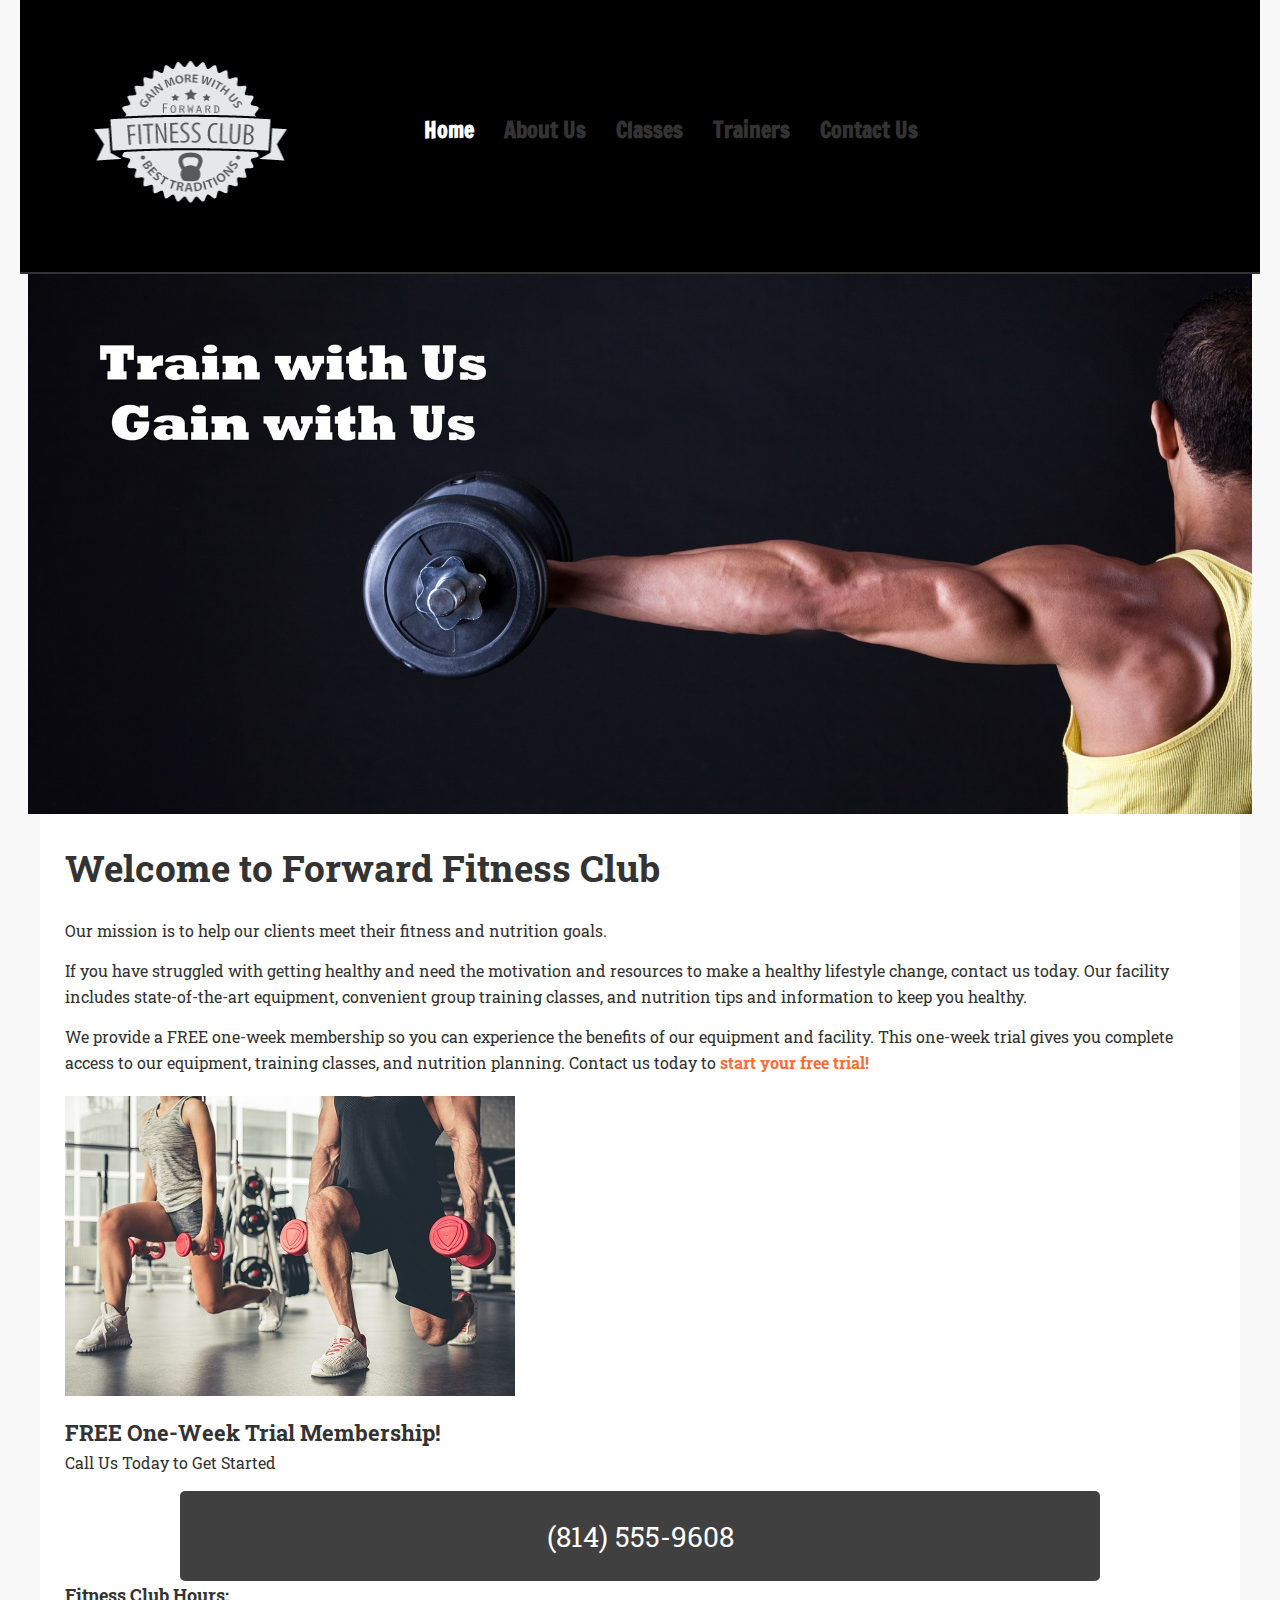
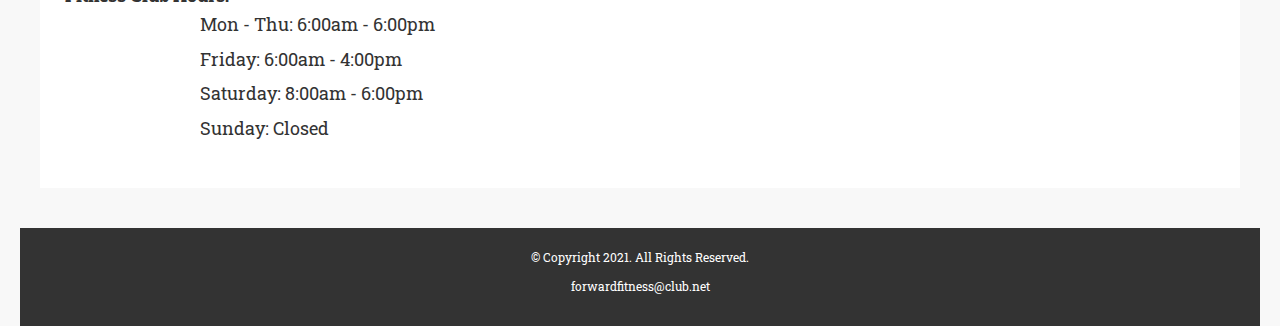
<file: index.html>
<!DOCTYPE html>
<html lang="en">
<head>
<meta charset="utf-8">
<title>Forward Fitness Club</title>
<link rel="preconnect" href="https://fonts.googleapis.com">
<link rel="preconnect" href="https://fonts.gstatic.com" crossorigin>
<link href="https://fonts.googleapis.com/css2?family=Francois+One&family=Roboto+Slab:wght@300;400;500;700;900&display=swap" rel="stylesheet">
<link rel="stylesheet" href="css/styles.css">
<meta name="viewport" content="width=device-width, initial-scale=1">
<script src="js/menu.js" defer></script>
</head>
<body>
<header>
<a href="index.html"><img src="images/forward-fitness-logo.png" alt="Forward Fitness Club logo"></a>
<button class="menu-toggle" aria-label="Toggle navigation menu">
    <span class="hamburger"></span>
</button>
<nav class="main-nav">
<b>Home</b>
<a href="about.html">About Us</a>
<a href="classes.html">Classes</a>
<a href="trainers.html">Trainers</a>
<a href="contact.html">Contact Us</a>
</nav>
</header>
<!-- Hero Image -->
<div class="hero" id="hero">
<img class="hero-img" src="images/hero-image.jpg" alt="left arm extended holding a weight">
</div>
<main>
<h2>Welcome to <span class="primary-highlight">Forward Fitness Club</span></h2>
<p>Our mission is to help our clients meet their fitness and nutrition goals.</p>

<p>If you have struggled with getting healthy and need the motivation and resources to make a healthy lifestyle change, contact us today. Our facility includes state-of-the-art equipment, convenient group training classes, and nutrition tips and information to keep you healthy.</p>

<p>We provide a FREE one-week membership so you can experience the benefits of our equipment and facility. This one-week trial gives you complete access to our equipment, training classes, and nutrition planning. Contact us today to <span class="action">start your free trial!</span></p>

<img src="images/people-with-weights.jpg" alt="People working out with weights" height="300" width="450" class="center-img">

<h3>FREE One-Week Trial Membership!</h3>
<p class="mobile">Call Us Today to Get Started</p>

<div class="tel-link mobile">
    <a href="tel:8145559608">(814) 555-9608</a>
</div>

<h4 class="mobile">Fitness Club Hours:</h4>
<ul class="mobile hours">
    <li>Mon - Thu: 6:00am - 6:00pm</li>
    <li>Friday: 6:00am - 4:00pm</li>
    <li>Saturday: 8:00am - 6:00pm</li>
    <li>Sunday: Closed</li>
</ul>

</main>
<footer>
<p>&copy; Copyright 2021. All Rights Reserved.</p>
<p><a href="mailto:forwardfitness@club.net">forwardfitness@club.net</a></p>
</footer>
</body>
</html>
</file>
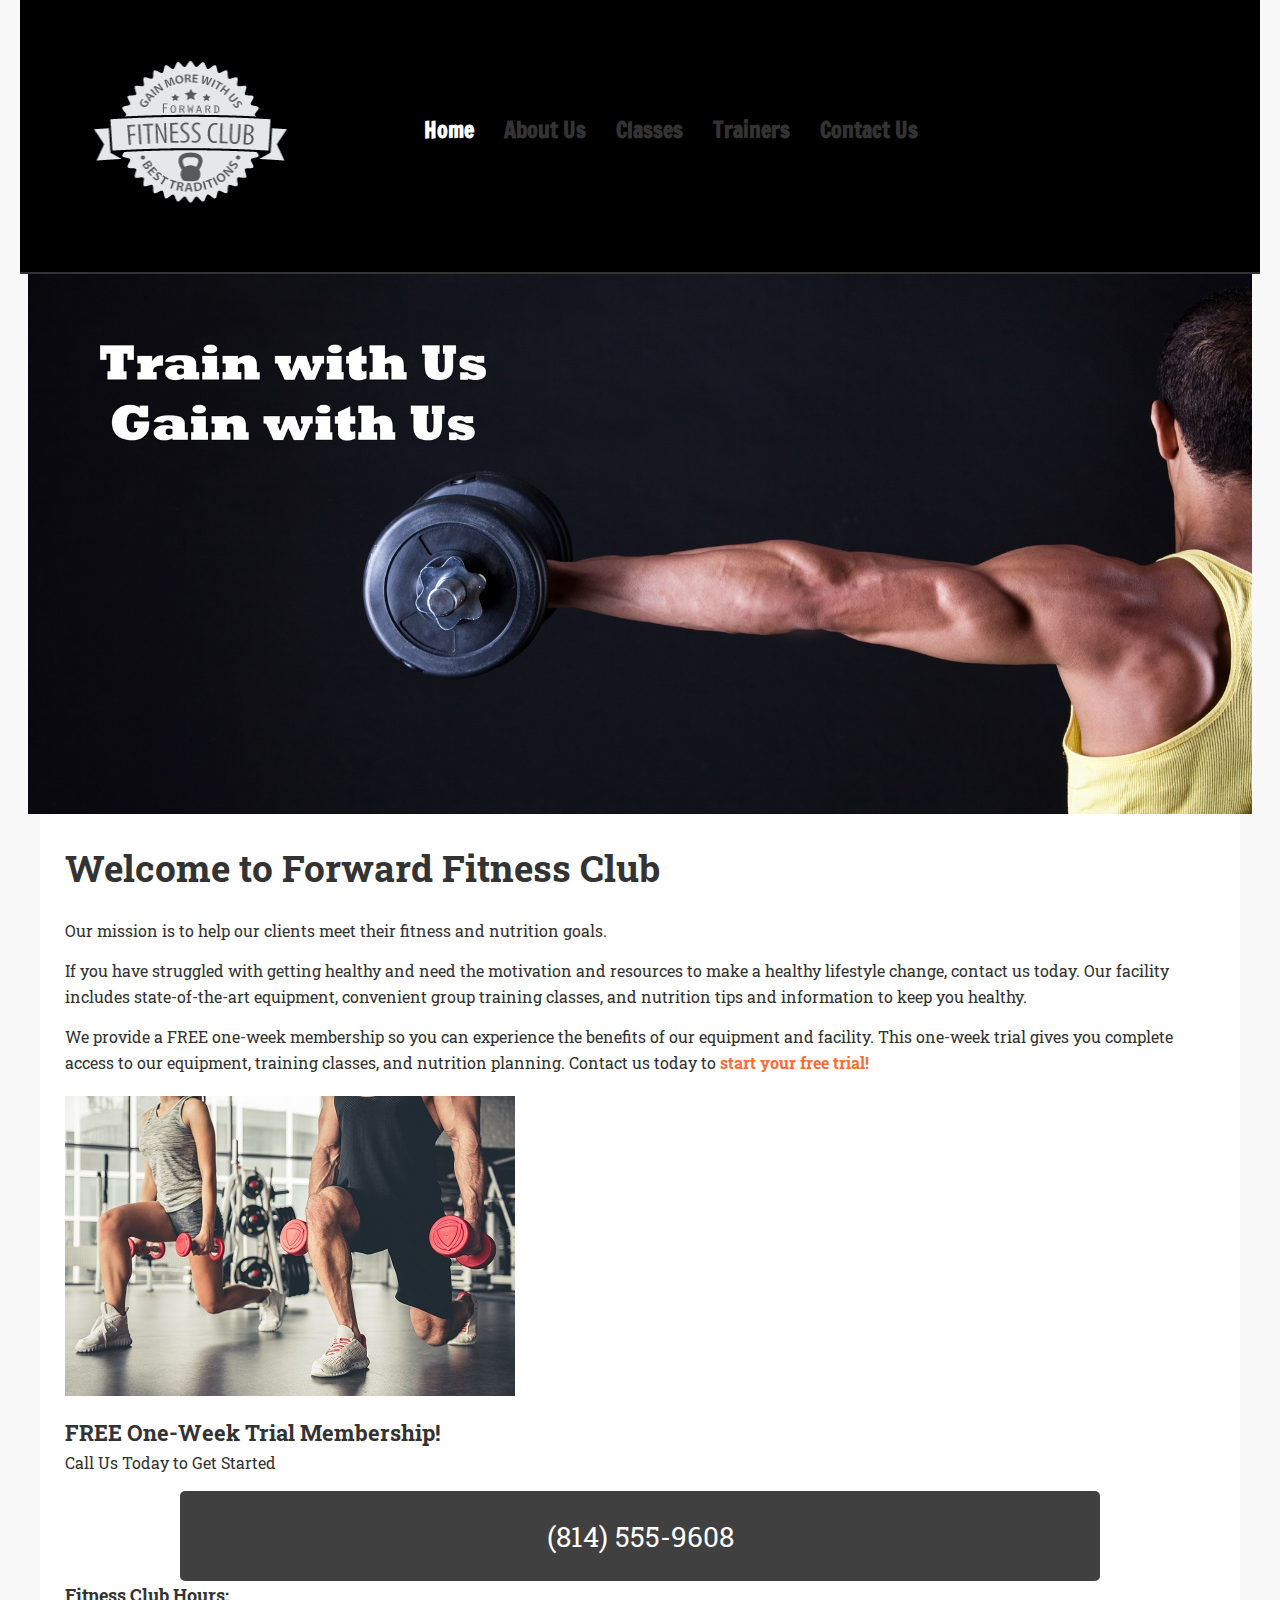
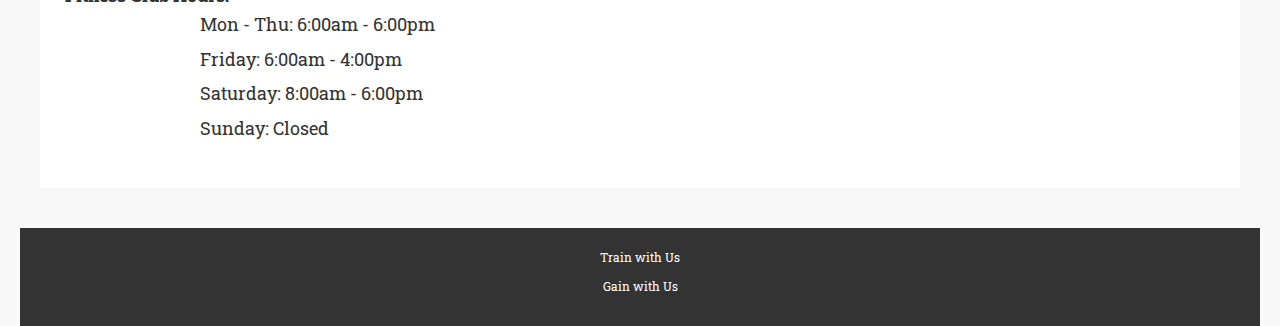
<file: gege/index.html>
<!DOCTYPE html>
<html lang="en">
<head>
<meta charset="utf-8">
<title>Forward Fitness Club</title>
<link rel="preconnect" href="https://fonts.googleapis.com">
<link rel="preconnect" href="https://fonts.gstatic.com" crossorigin>
<link href="https://fonts.googleapis.com/css2?family=Francois+One&family=Roboto+Slab:wght@300;400;500;700;900&display=swap" rel="stylesheet">
<link rel="stylesheet" href="css/styles.css">
<meta name="viewport" content="width=device-width, initial-scale=1">
<script src="js/menu.js" defer></script>
</head>
<body>
<header>
<a href="index.html"><img src="images/forward-fitness-logo.png" alt="Forward Fitness Club logo"></a>
<button class="menu-toggle" aria-label="Toggle navigation menu">
    <span class="hamburger"></span>
</button>
<nav class="main-nav">
<b>Home</b>
<a href="about.html">About Us</a>
<a href="classes.html">Classes</a>
<a href="trainers.html">Trainers</a>
<a href="contact.html">Contact Us</a>
</nav>
</header>
<!-- Hero Image -->
<div class="hero" id="hero">
<img class="hero-img" src="images/hero-image.jpg" alt="left arm extended holding a weight">
</div>
<main>
<h2>Welcome to <span class="primary-highlight">Forward Fitness Club</span></h2>
<p>Our mission is to help our clients meet their fitness and nutrition goals.</p>

<p>If you have struggled with getting healthy and need the motivation and resources to make a healthy lifestyle change, contact us today. Our facility includes state-of-the-art equipment, convenient group training classes, and nutrition tips and information to keep you healthy.</p>

<p>We provide a FREE one-week membership so you can experience the benefits of our equipment and facility. This one-week trial gives you complete access to our equipment, training classes, and nutrition planning. Contact us today to <span class="action">start your free trial!</span></p>

<img src="images/people-with-weights.jpg" alt="People working out with weights" height="300" width="450" class="center-img">

<h3>FREE One-Week Trial Membership!</h3>
<p class="mobile">Call Us Today to Get Started</p>

<div class="tel-link mobile">
    <a href="tel:8145559608">(814) 555-9608</a>
</div>

<h4 class="mobile">Fitness Club Hours:</h4>
<ul class="mobile hours">
    <li>Mon - Thu: 6:00am - 6:00pm</li>
    <li>Friday: 6:00am - 4:00pm</li>
    <li>Saturday: 8:00am - 6:00pm</li>
    <li>Sunday: Closed</li>
</ul>

</main>
<footer>
<p>Train with Us</p>
<p>Gain with Us</p>
</footer>
</body>
</html>
</file>
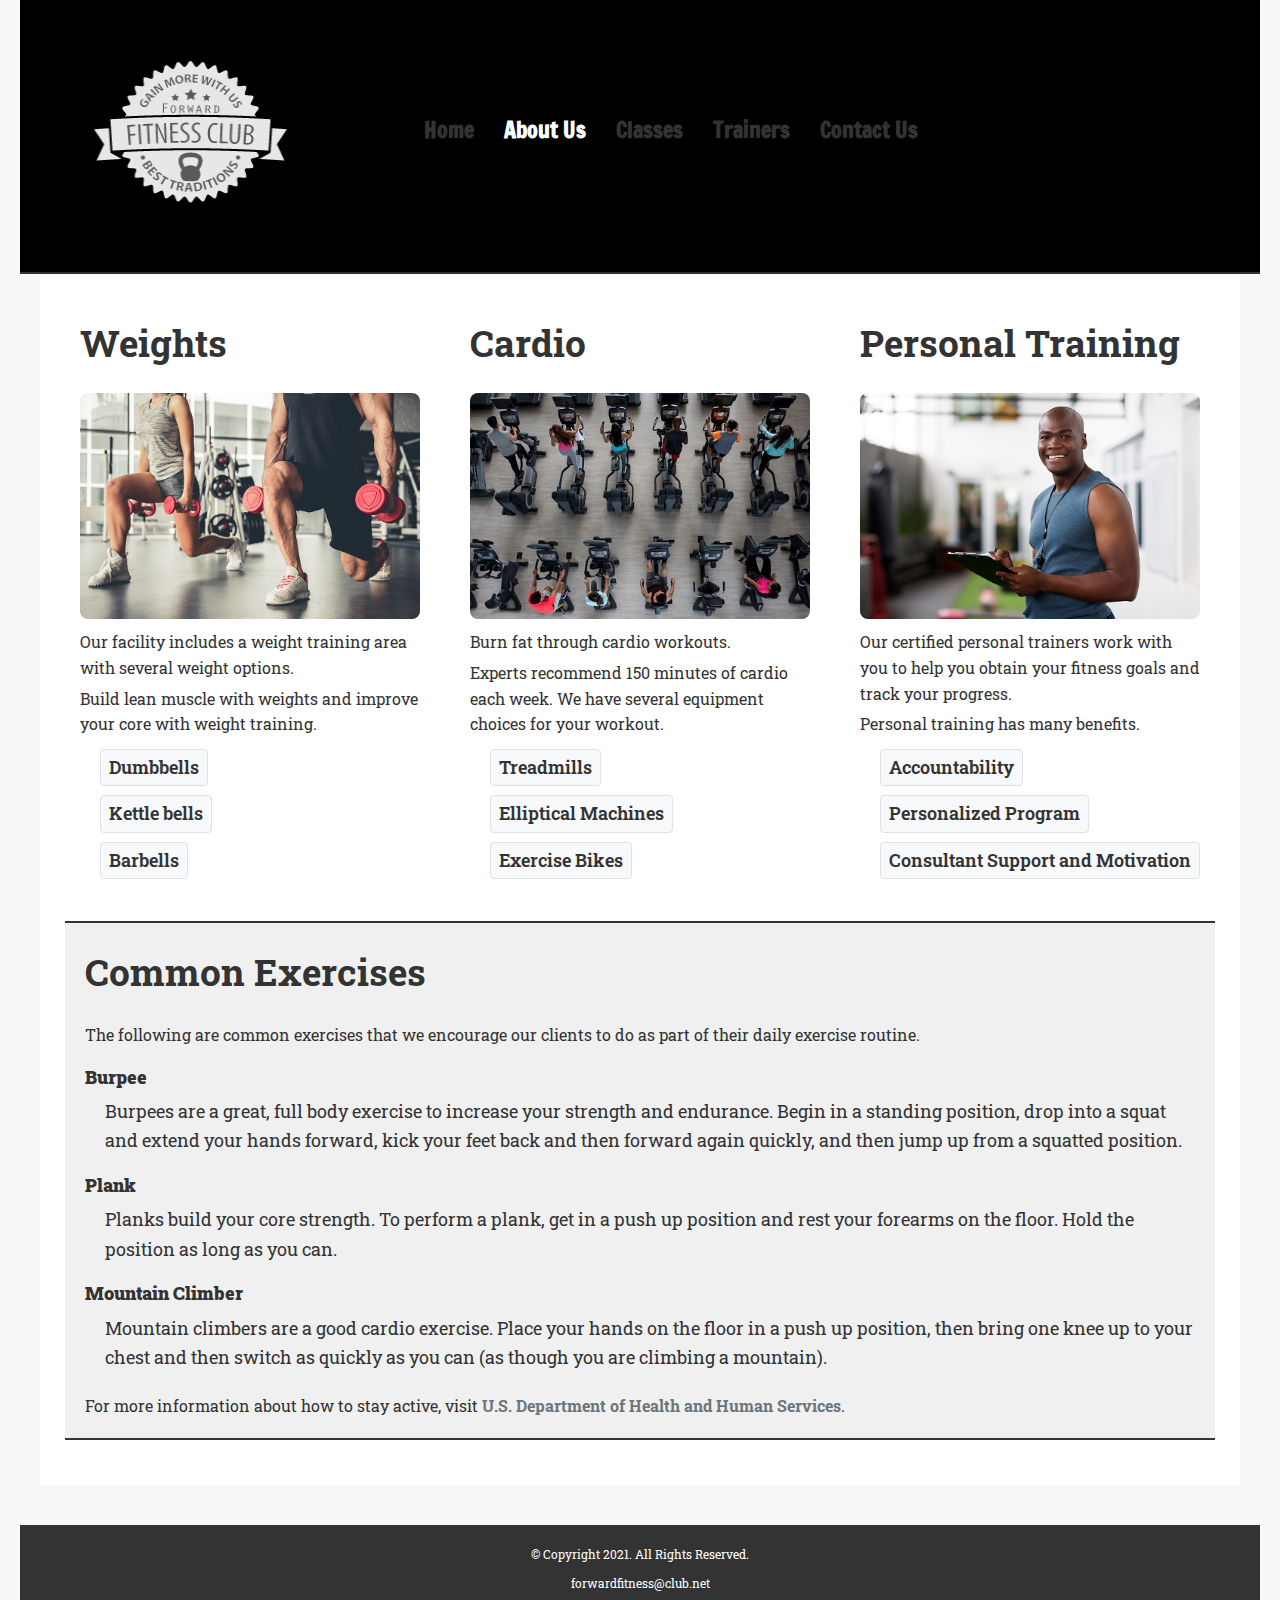
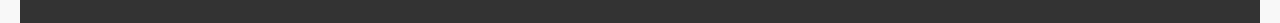
<file: about.html>
<!DOCTYPE html>
<html lang="en">
<head>
<meta charset="utf-8">
<title>About Us - Forward Fitness Club</title>
<link rel="preconnect" href="https://fonts.googleapis.com">
<link rel="preconnect" href="https://fonts.gstatic.com" crossorigin>
<link href="https://fonts.googleapis.com/css2?family=Francois+One&family=Roboto+Slab:wght@300;400;500;700;900&display=swap" rel="stylesheet">
<link rel="stylesheet" href="css/styles.css">
<meta name="viewport" content="width=device-width, initial-scale=1">
<script src="js/menu.js" defer></script>
</head>
<body class="about-page">
<header>
<a href="index.html"><img src="images/forward-fitness-logo.png" alt="Forward Fitness Club logo"></a>
<button class="menu-toggle" aria-label="Toggle navigation menu">
    <span class="hamburger"></span>
</button>
<nav class="main-nav">
<a href="index.html">Home</a>
<b>About Us</b>
<a href="classes.html">Classes</a>
<a href="trainers.html">Trainers</a>
<a href="contact.html">Contact Us</a>
</nav>
</header>
<main>
<div class="flex-container">
<div class="flex-item">
<h2>Weights</h2>
<img src="images/people-with-weights.jpg" alt="People with weights" height="300" width="450" class="round">
<p>Our facility includes a weight training area with several weight options.</p>
<p>Build lean muscle with weights and improve your core with weight training.</p>
<ul class="tablet-desktop">
        <li><span class="item-name">Dumbbells</span></li>
        <li><span class="item-name">Kettle bells</span></li>
        <li><span class="item-name">Barbells</span></li>
</ul>
</div>

<div class="flex-item">
<h2>Cardio</h2>
<img src="images/people-workingout-machines.jpg" alt="People working out on machines" height="300" width="450" class="round">
<p>Burn fat through cardio workouts.</p>
<p>Experts recommend 150 minutes of cardio each week. We have several equipment choices for your workout.</p>
<ul class="tablet-desktop">
        <li><span class="item-name">Treadmills</span></li>
        <li><span class="item-name">Elliptical Machines</span></li>
        <li><span class="item-name">Exercise Bikes</span></li>
</ul>
</div>

<div class="flex-item">
<h2>Personal Training</h2>
<img src="images/personal-trainer.jpg" alt="Personal trainer" height="300" width="450" class="round">
<p>Our certified personal trainers work with you to help you obtain your fitness goals and track your progress.</p>
<p>Personal training has many benefits.</p>
<ul class="tablet-desktop">
        <li><span class="feature-highlight">Accountability</span></li>
        <li><span class="feature-highlight">Personalized Program</span></li>
        <li><span class="feature-highlight">Consultant Support and Motivation</span></li>
</ul>
</div>
</div>

<div id="exercises" class="exercise-section tablet-desktop">
<h2>Common Exercises</h2>
<p>The following are common exercises that we encourage our clients to do as part of their daily exercise routine.</p>

<dl>
<dt><strong>Burpee</strong></dt>
<dd>Burpees are a great, full body exercise to increase your strength and endurance. Begin in a standing position, drop into a squat and extend your hands forward, kick your feet back and then forward again quickly, and then jump up from a squatted position.</dd>

<dt><strong>Plank</strong></dt>
<dd>Planks build your core strength. To perform a plank, get in a push up position and rest your forearms on the floor. Hold the position as long as you can.</dd>

<dt><strong>Mountain Climber</strong></dt>
<dd>Mountain climbers are a good cardio exercise. Place your hands on the floor in a push up position, then bring one knee up to your chest and then switch as quickly as you can (as though you are climbing a mountain).</dd>
</dl>

<p>For more information about how to stay active, visit <strong><a href="https://odphp.health.gov/pcsfn" target="_blank">U.S. Department of Health and Human Services</a></strong>.</p>
</div>
</main>
<footer>
<p>&copy; Copyright 2021. All Rights Reserved.</p>
<p><a href="mailto:forwardfitness@club.net">forwardfitness@club.net</a></p>
</footer>
</body>
</html>
</file>
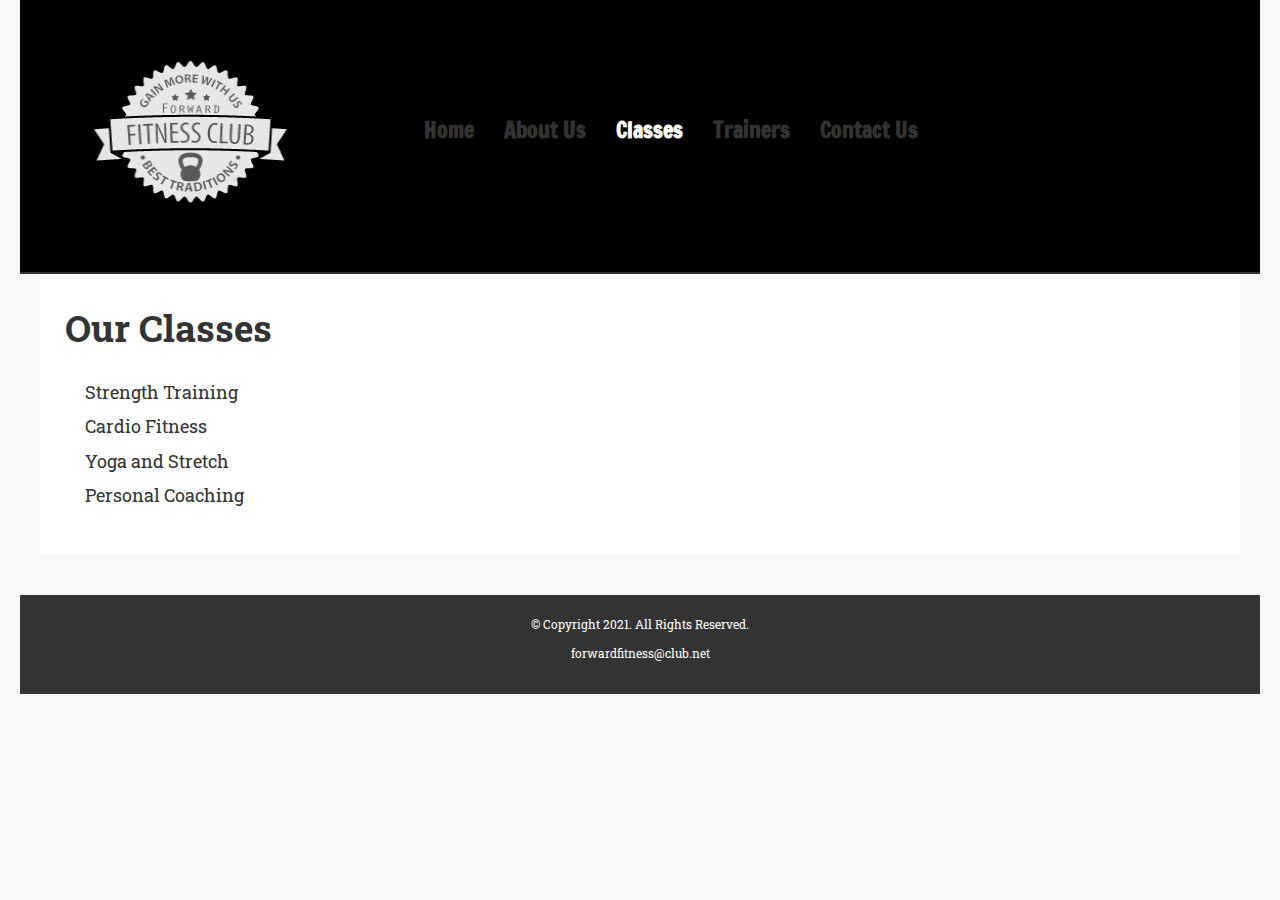
<file: classes.html>
<!DOCTYPE html>
<html lang="en">
<head>
<meta charset="utf-8">
<title>Classes - Forward Fitness Club</title>
<link rel="preconnect" href="https://fonts.googleapis.com">
<link rel="preconnect" href="https://fonts.gstatic.com" crossorigin>
<link href="https://fonts.googleapis.com/css2?family=Francois+One&family=Roboto+Slab:wght@300;400;500;700;900&display=swap" rel="stylesheet">
<link rel="stylesheet" href="css/styles.css">
<meta name="viewport" content="width=device-width, initial-scale=1">
<script src="js/menu.js" defer></script>
</head>
<body>
<header>
<a href="index.html"><img src="images/forward-fitness-logo.png" alt="Forward Fitness Club logo"></a>
<button class="menu-toggle" aria-label="Toggle navigation menu">
    <span class="hamburger"></span>
</button>
<nav class="main-nav">
<a href="index.html">Home</a>
<a href="about.html">About Us</a>
<b>Classes</b>
<a href="trainers.html">Trainers</a>
<a href="contact.html">Contact Us</a>
</nav>
</header>
<main>
<h2>Our Classes</h2>
<ul>
<li><span class="service-name">Strength Training</span></li>
<li><span class="service-name">Cardio Fitness</span></li>
<li><span class="service-name">Yoga and Stretch</span></li>
<li><span class="service-name">Personal Coaching</span></li>
</ul>
</main>
<footer>
<p>&copy; Copyright 2021. All Rights Reserved.</p>
<p><a href="mailto:forwardfitness@club.net">forwardfitness@club.net</a></p>
</footer>
</body>
</html>
</file>
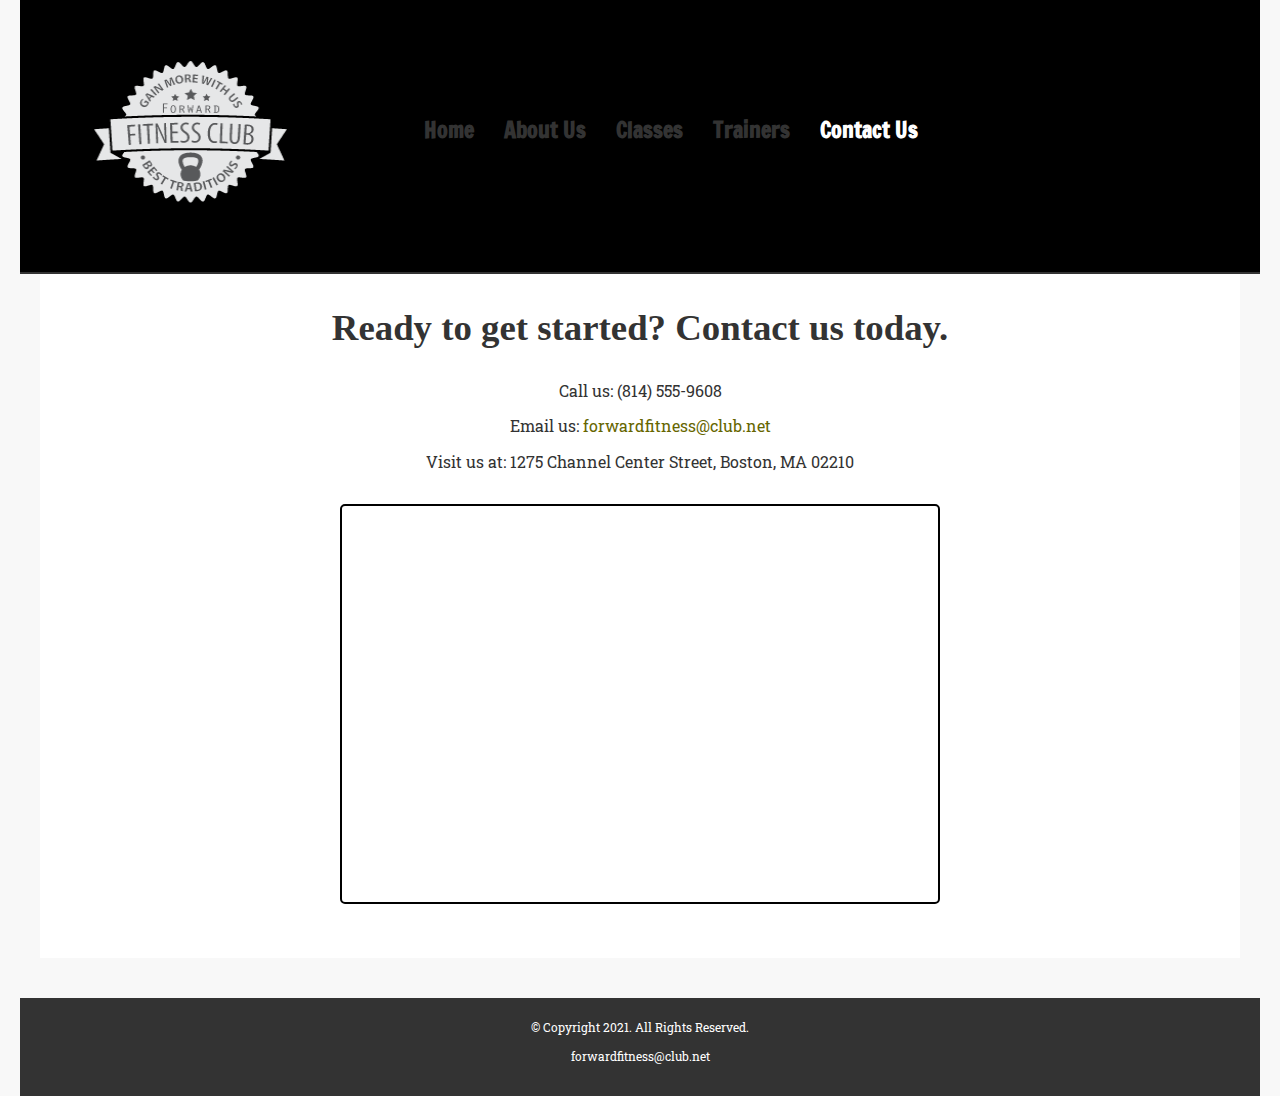
<file: contact.html>
<!DOCTYPE html>
<html lang="en">
<head>
<meta charset="utf-8">
<title>Contact Us - Forward Fitness Club</title>
<link rel="preconnect" href="https://fonts.googleapis.com">
<link rel="preconnect" href="https://fonts.gstatic.com" crossorigin>
<link href="https://fonts.googleapis.com/css2?family=Francois+One&family=Roboto+Slab:wght@300;400;500;700;900&display=swap" rel="stylesheet">
<link rel="stylesheet" href="css/styles.css">
<meta name="viewport" content="width=device-width, initial-scale=1">
<script src="js/menu.js" defer></script>
</head>
<body class="contact-page">
<header>
<a href="index.html"><img src="images/forward-fitness-logo.png" alt="Forward Fitness Club logo"></a>
<button class="menu-toggle" aria-label="Toggle navigation menu">
    <span class="hamburger"></span>
</button>
<nav class="main-nav">
<a href="index.html">Home</a>
<a href="about.html">About Us</a>
<a href="classes.html">Classes</a>
<a href="trainers.html">Trainers</a>
<b>Contact Us</b>
</nav>
</header>
<main>
<h2>Ready to get started? Contact us today.</h2>
<p>Call us: <span class="contact-highlight">(814) 555-9608</span></p>
<p>Email us: <a href="mailto:forwardfitness@club.net" class="contact-email-link">forwardfitness@club.net</a></p>
<p>Visit us at: <span class="address-highlight">1275 Channel Center Street, Boston, MA 02210</span></p>

<iframe src="https://www.google.com/maps/embed?pb=!1m18!1m12!1m3!1d2948.0!2d-71.0!3d42.0!2m3!1f0!2f0!3f0!3m2!1i1024!2i768!4f13.1!3m3!1m2!1s0x0%3A0x0!2zNDLCsDAwJzAwLjAiTiA3McKwMDAnMDAuMCJX!5e0!3m2!1sen!2sus!4v1234567890123!5m2!1sen!2sus" class="map" allowfullscreen="" loading="lazy" referrerpolicy="no-referrer-when-downgrade"></iframe>
</main>
<footer>
<p>&copy; Copyright 2021. All Rights Reserved.</p>
<p><a href="mailto:forwardfitness@club.net">forwardfitness@club.net</a></p>
</footer>
</body>
</html>
</file>
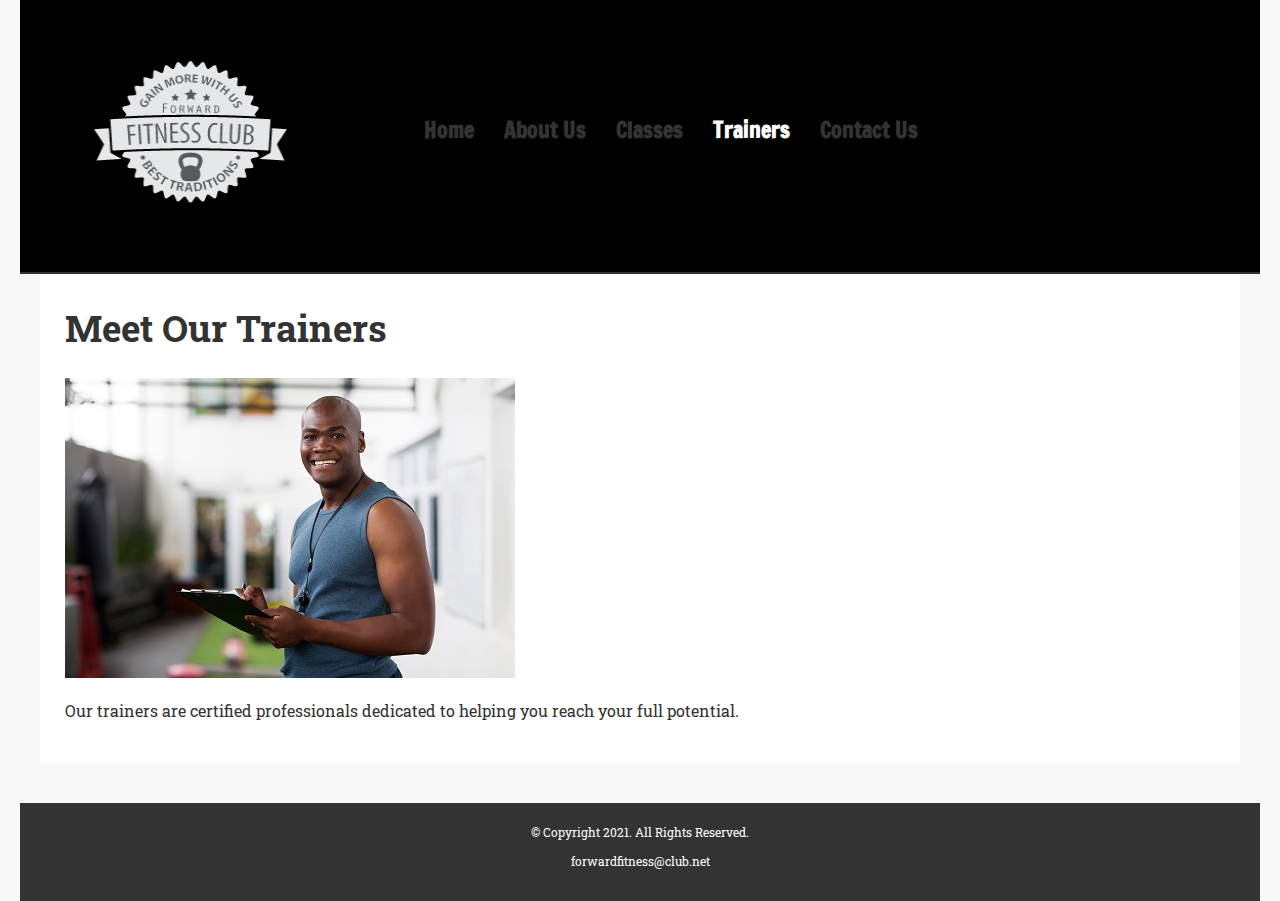
<file: trainers.html>
<!DOCTYPE html>
<html lang="en">
<head>
<meta charset="utf-8">
<title>Trainers - Forward Fitness Club</title>
<link rel="preconnect" href="https://fonts.googleapis.com">
<link rel="preconnect" href="https://fonts.gstatic.com" crossorigin>
<link href="https://fonts.googleapis.com/css2?family=Francois+One&family=Roboto+Slab:wght@300;400;500;700;900&display=swap" rel="stylesheet">
<link rel="stylesheet" href="css/styles.css">
<meta name="viewport" content="width=device-width, initial-scale=1">
<script src="js/menu.js" defer></script>
</head>
<body>
<header>
<a href="index.html"><img src="images/forward-fitness-logo.png" alt="Forward Fitness Club logo"></a>
<button class="menu-toggle" aria-label="Toggle navigation menu">
    <span class="hamburger"></span>
</button>
<nav class="main-nav">
<a href="index.html">Home</a>
<a href="about.html">About Us</a>
<a href="classes.html">Classes</a>
<b>Trainers</b>
<a href="contact.html">Contact Us</a>
</nav>
</header>
<main>
<h2>Meet Our Trainers</h2>
<img src="images/personal-trainer.jpg" alt="Personal Trainer" height="300" width="450">
<p>Our trainers are <span class="professional-highlight">certified professionals</span> dedicated to helping you reach your <span class="important-info">full potential</span>.</p>
</main>
<footer>
<p>&copy; Copyright 2021. All Rights Reserved.</p>
<p><a href="mailto:forwardfitness@club.net">forwardfitness@club.net</a></p>
</footer>
</body>
</html>
</file>
<file: css/styles.css>
/*
 * ========================================
 * Forward Fitness Club - Main Stylesheet
 * ========================================
 * 
 * Author: Gege
 * Date: October 2025
 * Purpose: Global stylesheet for Forward Fitness Club website
 *          Includes responsive design, layout components, and interactive elements
 * 
 * File Structure:
 * 1. CSS Reset & Base Styles
 * 2. Structural Elements (Header, Navigation, Main, Footer)
 * 3. Typography & Content Styles
 * 4. Interactive Elements (Images, Links, Hover Effects)
 * 5. Utility Classes
 * 6. About Page Specific Styles
 * 7. Responsive Design (Mobile-first approach)
 * 8. Highlight System for About Page
 * 
 * Color Palette:
 * Primary: #333 (Dark Gray)
 * Secondary: #6c757d (Medium Gray)
 * Background: #fff (White)
 * Light Background: #f8f9fa (Light Gray)
 * Accent: #f0f0f0 (Very Light Gray)
 * 
 * ========================================
 * CSS RESET & BASE STYLES
 * ========================================
 */

/* CSS Reset: Clear browser default styles and establish unified baseline */
* {
    margin: 0;
    padding: 0;
    box-sizing: border-box;
}

/* Reset list element default styles */
ul, ol {
    list-style: none; /* Remove default bullets/numbers from unordered and ordered lists */
}

/* Reset link element default styles */
a {
    text-decoration: none; /* Remove default link underlines (can be customized later as needed) */
    color: inherit; /* Let link color inherit from parent element, avoid default blue */
}

/* Reset image element default styles */
img, ul {
    border: none; /* Remove default image borders in some browsers (e.g., when wrapped in links) */
    max-width: 100%; /* Ensure images adapt to parent container width, prevent overflow (responsive design) */
    height: auto; /* Maintain image aspect ratio, prevent stretching distortion */
}

/* Reset table element default borders */
table {
    border-collapse: collapse; /* Merge table borders, avoid double borders */
    border-spacing: 0; /* Clear default spacing between table cells */
}

/* Reset form element default styles */
button, input, select, textarea {
    font-family: inherit; /* Let form elements inherit page global font */
    font-size: inherit; /* Let form elements inherit page base font size */
    border: none; /* Clear form element default borders (can be customized later) */
    background: transparent; /* Clear form element default background color */
}

/*
 * Body Element - Base typography and layout foundation
 * Sets the foundation for all text and background styling
 */
body {
    font-family: 'Roboto Slab', Arial, sans-serif;  /* Google Font for main content */
    line-height: 1.6;               /* Improved readability with 1.6 line height */
    color: #333;                    /* Primary text color (dark gray) */
    background-color: #f8f8f8;      /* Modified background color - softer gray */
    padding: 0 20px;                /* Added horizontal padding to prevent content from touching edges */
}

/* ========================================
   STRUCTURAL ELEMENTS
   ======================================== */

/*
 * Header Container - Main site header with logo and navigation
 * Uses Flexbox for horizontal layout with proper spacing
 */
header {
    display: flex;                   /* Flexbox layout for horizontal alignment */
    justify-content: flex-start;     /* Align content to the left */
    align-items: center;             /* Vertically center all header elements */
    padding: 6px 20px;               /* Further reduce vertical padding to move border up */
    gap: 60px;                       /* Space between logo and navigation */
    background-color: #000;          /* Switch header background to black */
    border-bottom: 2px solid #333;    /* Strong bottom border for definition */
    position: relative;              /* Enable absolute centering of nav */
}

/*
 * Header Logo - Company logo styling
 * Fixed dimensions ensure consistent branding
 */
header img {
    height: 220px;                   /* Fixed height for logo */
    width: 297px;                    /* Fixed width for logo */
}

/*
 * Hamburger Menu Toggle Button - Mobile navigation control
 * Hidden by default on desktop, shown on mobile
 */
.menu-toggle {
    display: none;                    /* Hidden on desktop */
    flex-direction: column;           /* Stack the lines vertically */
    justify-content: space-around;    /* Distribute space between lines */
    width: 30px;                     /* Button width */
    height: 30px;                    /* Button height */
    background: transparent;          /* Transparent background */
    border: none;                    /* No border */
    cursor: pointer;                 /* Pointer cursor on hover */
    padding: 0;                      /* No padding */
    position: absolute;              /* Absolute positioning */
    right: 20px;                     /* 20px from right */
    top: 50%;                        /* Center vertically */
    transform: translateY(-50%);     /* Perfect vertical centering */
    z-index: 1000;                  /* Above other elements */
}

/*
 * Hamburger Icon - Three horizontal lines
 */
.hamburger {
    display: block;                  /* Block display for lines */
    width: 25px;                     /* Line width */
    height: 3px;                     /* Line height */
    background-color: #fff;          /* White lines */
    transition: all 0.3s ease;       /* Smooth transitions */
    position: relative;              /* Relative positioning */
}

.hamburger::before,
.hamburger::after {
    content: '';                     /* Create pseudo-elements */
    position: absolute;              /* Absolute positioning */
    width: 25px;                     /* Same width as main line */
    height: 3px;                     /* Same height as main line */
    background-color: #fff;          /* White lines */
    transition: all 0.3s ease;       /* Smooth transitions */
}

.hamburger::before {
    top: -8px;                       /* Position before the main line */
}

.hamburger::after {
    bottom: -8px;                    /* Position after the main line */
}

/*
 * Hamburger Active State - Transform to X icon
 */
.menu-toggle.active .hamburger {
    background-color: transparent;    /* Hide middle line */
}

.menu-toggle.active .hamburger::before {
    top: 0;                          /* Move to center */
    transform: rotate(45deg);         /* Rotate 45 degrees */
}

.menu-toggle.active .hamburger::after {
    bottom: 0;                       /* Move to center */
    transform: rotate(-45deg);        /* Rotate -45 degrees */
}

/*
 * Navigation Container - Main site navigation
 * Desktop: flex layout for horizontal arrangement
 */
nav {
    padding: 1%;
    margin-bottom: 1%;
    display: flex;                   /* Flex layout for horizontal arrangement */
    align-items: center;             /* Vertically center nav items */
    gap: 0;                           /* No gap, using margins for spacing */
}

/*
 * Navigation List - Style for unordered list in navigation
 * Mobile-first: centers text alignment
 */
nav ul {
    text-align: center;
}

/*
 * Navigation List Items - Style for list items in navigation
 * Mobile-specific styling
 */
nav li {
    font-size: 1.5em;
    font-family: 'Francois One', sans-serif;
    border-top: 1px solid #fff;
}

nav li:first-child {
    border-top: none;
}

/*
 * Navigation Links - Styling for both active and inactive nav items
 * Includes hover effects with smooth transitions
 */
nav a, nav b {
    font-family: 'Francois One', Verdana, Arial, sans-serif; /* Google Font for navigation */
    font-size: 22px;                 /* Slightly larger font for navigation */
    font-weight: bold;               /* Bold text for emphasis */
    display: inline-block;           /* Inline-block for horizontal arrangement */
    padding: 0;                      /* No padding for clean appearance */
    margin: 0 15px;                  /* Add horizontal spacing between navigation items */
    line-height: 1;                  /* Tight line height for navigation */
    text-decoration: none;          /* Remove default underlines */
    color: #333;                     /* Modified text color - dark gray instead of white */
    /* Smooth transitions for hover effects */
    transition: color 0.3s ease, transform 0.3s ease, text-shadow 0.3s ease;
}

/*
 * Navigation Hover Effect - Interactive feedback for nav links
 * Provides visual feedback when user hovers over navigation items
 */
nav a:hover {
    color: #bbbbbb;                 /* Lighter gray hover on black background */
    transform: translateY(-2px);    /* Subtle upward movement */
    text-shadow: 0 2px 4px rgba(0, 0, 0, 0.1); /* Soft shadow for depth */
}

/*
 * Active Navigation Item - Current page indicator
 * Bold text without hover effects to show current page
 */
nav b {
    color: #fff;                    /* Maintain white for active state on black */
}

/*
 * Hero Section - Static banner image directly under header
 * Ensures the top edge of the image aligns exactly with the header bottom border
 */
.hero {
    width: 100%;
    height: 60vh;                   /* Fixed viewport-based height for desktop */
    min-height: 360px;              /* Sensible minimum height */
    max-height: 640px;              /* Prevent overly tall banners */
    overflow: hidden;               /* Hide overflow to keep edges clean */
    margin-top: 0;                  /* Flush with header bottom border */
}

.hero-img {
    display: block;                  /* Remove inline spacing */
    width: 100%;                     /* Full-width banner */
    height: 100%;                    /* Fill the fixed-height container */
    object-fit: contain;             /* Show entire image within container */
    object-position: center;         /* Center focal point */
    margin: 0;                       /* No gap above/below; aligns with header border */
    transform: translateY(0);        /* Align top edge with header border */
    transition: none;                /* Static: no animation */
    cursor: default;                 /* Not interactive */
}

.hero-img:hover {
    transform: none;                 /* No hover transform */
    box-shadow: none;                /* No hover shadow */
}

@media (max-width: 768px) {
    .hero {
        height: 40vh;               /* Smaller fixed height on mobile */
        min-height: 240px;          /* Maintain readability */
        max-height: 420px;
    }
}

/*
 * Main Content Area - Primary content container
 * Centered layout with maximum width for optimal reading experience
 */
main {
    background-color: #fff;          /* White background */
    padding: 2%;                     /* Percentage-based padding */
    font-size: 1.15em;               /* Font size 1.15em */
    max-width: 1200px;               /* Maximum width for desktop readability */
    margin: 0 auto;                  /* Center the main content horizontally */
    font-family: 'Roboto Slab', serif;
}

.tel-link {
    background-color: #404040;
    padding: 2%;
    margin: 0 auto;
    width: 80%;
    text-align: center;
    border-radius: 5px;
}

.tel-link a {
    color: #fff;
    text-decoration: none;
    font-size: 1.5em;
    display: block;
}

.hours {
    margin-left: 10%;
}

/*
 * ID Selectors for About Page Layout
 * These selectors target specific div elements with ID attributes
 * to create a custom layout for the about page content
 */

/*
 * Weights, Cardio, Training - Combined layout for mobile viewport
 */
#weights, #cardio, #training {
    margin: 0 2%;
}

/*
 * Footer Container - Site footer with contact information
 * Dark background with white text for visual contrast
 */
footer {
    background-color: #333;          /* Dark background for footer */
    color: #fff;                     /* White text for contrast */
    text-align: center;              /* Center-aligned footer content */
    padding: 20px;                   /* Consistent padding */
    margin-top: 40px;                /* Space above footer */
}

/*
 * Footer Paragraphs - Spacing for footer text
 */
footer p {
    font-size: 0.75em;              /* Font size 0.75em */
    text-align: center;             /* Center text alignment */
    color: #fff;                     /* White text color */
    padding: 0 1em;                 /* Horizontal padding */
    margin-bottom: 10px;             /* Space between footer paragraphs */
}

/*
 * Footer Links - White links in footer
 */
footer a {
    color: #fff;                     /* White links for footer */
}

/*
 * About Page - Ensure left alignment for all content
 * Only applies to about page by targeting specific class
 */
.about-page main {
    text-align: left;                /* Left-align all content in main */
}

/*
 * Contact Page - Center content and Times New Roman font
 * Only applies to contact page by targeting specific class
 */
.contact-page main {
    text-align: center;              /* Center all content in main */
}

.contact-page main h2 {
    font-family: "Times New Roman", Times, serif;  /* Times New Roman font */
    margin-bottom: 20px;             /* Space below heading */
}

.contact-page main p {
    margin-bottom: 10px;             /* Space between paragraphs */
}

.contact-page iframe {
    margin-top: 20px;                /* Space above map */
}

/*
 * Contact Email Link - Style for email links on contact page
 */
.contact-email-link {
    color: #666600;                   /* Dark olive green color */
    text-decoration: none;            /* Remove underline */
}

/*
 * Footer Link Hover - Gray hover effect for footer links
 */
footer a:hover {
    color: #6c757d;                  /* Medium gray on hover */
}

/* ========================================
   TYPOGRAPHY & CONTENT STYLES
   ======================================== */

/*
 * Heading Styles - Consistent typography hierarchy
 * Establishes clear visual hierarchy for content
 */
h1, h2 {
    margin-bottom: 20px;             /* Consistent bottom margin */
    color: #333;                     /* Dark gray for headings */
}

/*
 * Primary Heading - Main page titles
 */
h1 {
    font-size: 2.5em;                /* Large font size for main headings */
}

/*
 * Secondary Heading - Section titles
 */
h2 {
    font-size: 2em;                  /* Medium font size for subheadings */
}

/*
 * Paragraph Styles - Body text formatting
 * Optimized for readability and consistent spacing
 */
p {
    margin-bottom: 15px;             /* Space between paragraphs */
    font-size: 16px;                 /* Standard readable font size */
}

/*
 * List Styles - Unordered lists formatting
 */
ul {
    margin-bottom: 20px;             /* Space below lists */
    padding-left: 20px;              /* Indentation for list items */
}

/*
 * List Items - Individual list item spacing
 */
li {
    margin-bottom: 5px;              /* Space between list items */
}

/*
 * Definition List Styles - For structured information display
 */
dl {
    margin-bottom: 20px;             /* Space below definition lists */
}

/*
 * Definition Terms - Bold formatting for terms
 */
dt {
    font-weight: bold;               /* Bold text for definition terms */
    margin-top: 15px;                /* Space above terms */
    margin-bottom: 5px;              /* Space below terms */
}

/*
 * Definition Descriptions - Indented descriptions
 */
dd {
    margin-bottom: 10px;             /* Space below descriptions */
    margin-left: 20px;               /* Indentation for descriptions */
}

/* ========================================
   INTERACTIVE ELEMENTS
   ======================================== */

/*
 * Image Styles - Responsive images with hover effects
 * Ensures images scale properly and provide interactive feedback
 */
img {
    max-width: 100%;                 /* Responsive width constraint */
    height: auto;                    /* Maintain aspect ratio */
    display: block;                  /* Block display for proper spacing */
    margin: 20px 0;                  /* Vertical margins for spacing */
    /* Smooth transitions for hover effects */
    transition: transform 0.3s ease, box-shadow 0.3s ease;
    cursor: pointer;                 /* Indicate interactive element */
}

/*
 * Image Hover Effect - Interactive image enhancement
 * Provides visual feedback and draws attention to images
 */
img:hover {
    transform: scale(1.05);          /* Subtle scale increase */
    box-shadow: 0 8px 25px rgba(0, 0, 0, 0.15); /* Soft shadow for depth */
}

/*
 * Link Styles - General link formatting
 * Consistent styling for all links throughout the site
 */
a {
    color: #6c757d;                  /* Medium gray for links */
    text-decoration: none;           /* Remove default underlines */
}

/*
 * Link Hover Effect - Interactive link feedback
 * Provides clear visual feedback for clickable elements
 */
a:hover {
    text-decoration: underline;      /* Show underline on hover */
    color: #333;                     /* Darker color on hover */
}

/* ========================================
   UTILITY CLASSES
   ======================================== */

/*
 * Container Class - Centered content wrapper
 * Provides consistent maximum width and centering for content
 */
.container {
    max-width: 1200px;               /* Maximum content width */
    margin: 0 auto;                  /* Center the container */
    padding: 0 20px;                 /* Horizontal padding */
}

/*
 * Text Center - Center-aligned text utility
 */
.text-center {
    text-align: center;              /* Center text alignment */
}

/*
 * Margin Bottom 20px - Spacing utility
 */
.mb-20 {
    margin-bottom: 20px;
}

/*
 * Margin Top 20px - Spacing utility
 */
.mt-20 {
    margin-top: 20px;
}

/* ========================================
   ABOUT PAGE SPECIFIC STYLES
   ======================================== */

/*
 * Flex Container - Three-column layout for About page
 * Uses CSS Flexbox for responsive three-column layout
 * Complex Layout Explanation:
 * - display: flex creates a flexible container
 * - gap: 20px provides consistent spacing between columns
 * - align-items: flex-start ensures columns align at the top
 * - This creates equal-width columns that adapt to content
 */
.flex-container {
    display: flex;                   /* Enable flexbox layout */
    gap: 20px;                       /* Space between flex items */
    align-items: flex-start;         /* Align items to the top */
    justify-content: space-between;  /* Distribute items evenly */
    text-align: left;                /* Ensure left alignment for all content */
}

/*
 * Flex Item - Individual column styling
 * Each column in the three-column layout
 * Complex Layout Explanation:
 * - flex: 1 makes each item take equal space
 * - padding: 15px provides internal spacing
 * - border-radius: 8px creates rounded corners
 * - This creates visually appealing card-like columns
 */
.flex-item {
    flex: 1;                         /* Equal width distribution */
    padding: 15px;                   /* Internal spacing */
    border-radius: 8px;              /* Rounded corners */
    text-align: left;                /* Ensure left alignment */
    align-self: flex-start;          /* Align to start of cross axis */
}

/*
 * Flex Item Headings - Styling for column titles
 */
.flex-item h1 {
    font-size: 2em;                  /* Large font for column titles */
    font-weight: bold;               /* Bold text for emphasis */
    margin: 0 0 10px 0;              /* Bottom margin only */
    white-space: nowrap;             /* Prevent text wrapping */
    overflow: hidden;                 /* Hide overflow if needed */
    text-overflow: ellipsis;         /* Add ellipsis if text is too long */
}

/*
 * Flex Item H2 - Styling to keep text on one line
 */
.flex-item h2 {
    white-space: nowrap;             /* Keep "Personal Training" on one line */
}

/*
 * Flex Item Images - Styling for column images
 */
.flex-item img {
    display: block;                  /* Block display for proper spacing */
    margin: 0 0 10px 0;              /* Override global img margin, only bottom margin */
    margin-left: 0;                  /* Ensure left alignment */
    margin-right: auto;              /* Center horizontally if needed */
}

/*
 * Round Images - Rounded corners for images
 */
.round {
    border-radius: 8px;
}

/*
 * Flex Item Paragraphs - Styling for column text
 */
.flex-item p {
    margin: 0 0 5px 0;               /* Consistent paragraph spacing */
}

/*
 * Flex Item Last Paragraph - Special spacing for last paragraph
 */
.flex-item p:last-of-type {
    margin: 0 0 10px 0;              /* Extra space for last paragraph */
}

/*
 * Flex Item Lists - Styling for column lists
 */
.flex-item ul {
    margin: 0;                       /* Remove default margins */
    padding-left: 20px;              /* Standard list indentation */
    text-align: left;                /* Ensure left alignment */
}

.flex-item li {
    margin-bottom: 5px;              /* Space between list items */
    text-align: left;                /* Ensure left alignment */
}

/*
 * Exercise Section - Special content area for equipment information
 * Complex Layout Explanation:
 * - background-color: #f0f0f0 creates visual separation
 * - padding: 20px provides internal spacing
 * - margin: 20px 0 creates external spacing
 * - border-top/bottom: 2px solid #333 creates strong visual boundaries
 * - This creates a distinct content block for equipment information
 */
.exercise-section {
    background-color: #f0f0f0;       /* Light background for separation */
    padding: 20px;                   /* Internal spacing */
    margin: 20px 0;                  /* External spacing */
    border-top: 2px solid #333;       /* Top border for definition */
    border-bottom: 2px solid #333;    /* Bottom border for definition */
    max-width: 100%;                 /* Full width constraint */
}

/*
 * Exercise Section Headings - Styling for section titles
 */
.exercise-section h1 {
    font-size: 2em;                  /* Large font for section titles */
    font-weight: bold;               /* Bold text for emphasis */
    margin: 0 0 15px 0;              /* Bottom margin only */
}

/*
 * Exercise Section Paragraphs - Styling for section content
 */
.exercise-section p {
    margin: 0 0 15px 0;              /* Consistent paragraph spacing */
}

/*
 * Exercise Section Last Paragraph - Special spacing for last paragraph
 */
.exercise-section p:last-child {
    margin: 15px 0 0 0;              /* Top margin for last paragraph */
}

/* ========================================
   RESPONSIVE DESIGN - MOBILE-FIRST APPROACH
   ======================================== */

/*
 * Mobile Responsive Design - Breakpoint at 768px
 * Complex Responsive Logic Explanation:
 * - @media (max-width: 768px) targets devices with screen width ≤ 768px
 * - This includes tablets in portrait mode and mobile phones
 * - The layout transforms from horizontal to vertical stacking
 * - Font sizes are reduced for better mobile readability
 * - Padding and margins are adjusted for smaller screens
 * - Flexbox properties are modified for mobile layout
 */
@media (max-width: 768px) {
    /*
     * Header Mobile Layout - Vertical stacking for mobile
     * Complex Layout Change:
     * - flex-direction: column changes from horizontal to vertical layout
     * - gap: 20px reduces spacing for mobile screens
     * - text-align: center centers content for mobile
     */
    header {
        flex-direction: column;       /* Stack elements vertically */
        gap: 20px;                   /* Reduce spacing for mobile */
        text-align: center;          /* Center content for mobile */
        background-color: #000;      /* Pure black background */
        padding: 20px;               /* Compact padding for mobile */
        position: relative;          /* Relative positioning for hamburger menu */
    }
    
    /*
     * Hamburger Menu Toggle Mobile - Show hamburger button
     */
    .menu-toggle {
        display: flex;                /* Show button on mobile */
    }
    
    /*
     * Main Navigation Mobile - Hidden by default
     */
    .main-nav {
        display: none;                /* Hidden by default on mobile */
        width: 100%;                  /* Full width */
    }
    
    /*
     * Main Navigation Mobile Active - Show when hamburger is clicked
     */
    .main-nav.active {
        display: flex;                /* Show navigation when active */
        flex-direction: column;        /* Vertical stack */
    }
    
    /*
     * Header Logo Mobile - Center and scale logo
     */
    header img {
        margin: 0 auto;               /* Center the logo */
        display: block;              /* Block display for centering */
    }
    
    /*
     * Navigation Mobile Layout - Vertical button navigation
     * Complex Layout Change:
     * - flex-direction: column creates vertical stack
     * - display: flex ensures proper alignment
     * - Dark button styling for each nav item
     */
    nav {
        display: flex;                /* Flex container */
        flex-direction: column;       /* Vertical stack */
        width: 100%;                  /* Full width */
        gap: 8px;                     /* Small gap between items */
        padding: 20px 0;             /* Vertical padding */
    }
    
    /*
     * Navigation Links Mobile - Button-like styling
     */
    nav a, nav b {
        background-color: #000;      /* Black background */
        color: #fff;                 /* White text */
        text-transform: uppercase;   /* Uppercase text */
        font-family: 'Francois One', Verdana, Arial, sans-serif;
        font-size: 20px;             /* Large font size */
        font-weight: bold;           /* Bold weight */
        padding: 15px 20px;          /* Button padding */
        display: block;              /* Block display */
        text-align: center;          /* Center text */
        border-radius: 0;            /* No border radius */
        transition: background-color 0.3s ease;
    }
    
    /*
     * Navigation Hover Mobile - Lighter background on hover
     */
    nav a:hover {
        background-color: #333;     /* Dark gray on hover */
        transform: none;             /* No transform on mobile */
    }
    
    /*
     * Body Mobile - Different backgrounds for different page types
     */
    body {
        background-color: #000;     /* Pure black background for nav page */
        color: #fff;                 /* White text */
    }
    
    /*
     * Body Mobile - Light background for content pages
     */
    body:not(.nav-page) {
        background-color: #f8f8f8;
        color: #333;
    }
    
    /*
     * Hero Image Mobile - Hidden on navigation page
     */
    .hero {
        display: none;               /* Hide hero image */
    }
    
    /*
     * Hero Image Mobile - Show and adjust for content pages
     */
    body:not(.nav-page) .hero {
        display: block;
        height: 40vh;
        min-height: 240px;
        max-height: 420px;
    }
    
    /*
     * Main Content Mobile - Show for content pages with mobile-first styles
     */
    body:not(.nav-page) main {
        display: block;
        background-color: #fff;
        color: #333;
        padding: 3% 5%;
        font-size: 1.1em;
    }
    
    /*
     * Paragraph Mobile - Smaller font size for mobile readability
     */
    main p {
        font-size: 0.95em;
        margin-bottom: 12px;
    }
    
    /*
     * Tel Link Mobile - Full width and larger touch target
     */
    .tel-link {
        width: 100%;
        padding: 4%;
        margin: 20px 0;
    }
    
    .tel-link a {
        font-size: 1.3em;
    }
    
    /*
     * Hours Mobile - Full width lists
     */
    .hours {
        margin-left: 0;
        padding-left: 20px;
    }
    
    /*
     * Footer Mobile - Different styling for nav vs content pages
     */
    .nav-page footer {
        color: #fff;                 /* White text on nav page */
        position: absolute;          /* Absolute positioning */
        bottom: 0;                   /* At the bottom */
        left: 0;                     /* Left aligned */
        right: 0;                    /* Right aligned */
        padding: 20px;               /* Padding */
    }
    
    .nav-page footer p {
        font-size: 18px;             /* Large font size */
        margin: 5px 0;               /* Margin between lines */
    }
    
    /*
     * Footer Mobile - Content page footer
     */
    body:not(.nav-page) footer {
        background-color: #333;
        color: #fff;
        position: relative;
        margin-top: 40px;
    }
    
    body:not(.nav-page) footer p {
        font-size: 0.75em;
        color: #fff;
        margin-bottom: 10px;
    }
    
    /*
     * Exercise Section Mobile - Hide common exercises on mobile
     * Based on Figure 5-52 annotation: "hide common exercises information"
     */
    .exercise-section {
        display: none;
    }
    
    /*
     * Typography Mobile Adjustments - Smaller fonts for mobile
     */
    h1 {
        font-size: 2em;              /* Reduce font size for mobile */
    }
    
    h2 {
        font-size: 1.5em;            /* Reduce font size for mobile */
    }
    
    h3 {
        font-size: 1.2em;            /* Smaller font for mobile */
    }
    
    h4 {
        font-size: 1em;              /* Smaller font for mobile */
    }
    
    /*
     * Flex Container Mobile Layout - Vertical stacking for mobile
     * Complex Layout Change:
     * - flex-direction: column changes three-column layout to single column
     * - This ensures content is readable on narrow mobile screens
     */
    .flex-container {
        flex-direction: column;       /* Stack columns vertically on mobile */
    }
    
    /*
     * Flex Item H2 Mobile - Allow wrapping on mobile screens
     */
    .flex-item h2 {
        white-space: normal;          /* Allow text to wrap on mobile */
    }
    
    /* Show mobile class, hide tablet-desktop class */
    .mobile {
        display: block;
    }
    
    .tablet-desktop {
        display: none;
    }
}

/* ========================================
   ABOUT PAGE HIGHLIGHT SYSTEM
   ======================================== */

/*
 * Highlight System Overview:
 * This system provides conditional styling for the About page
 * - Default state: All highlight classes have no visual effect
 * - About page activation: Styles are activated when body has 'about-page' class
 * - Color scheme: Based on #6c757d (medium gray) and #333 (dark gray)
 * - Interactive elements: Hover effects with smooth transitions
 * - Responsive design: Adjusted styling for mobile devices
 */

/* ========================================
   HIGHLIGHT CLASS DEFINITIONS - DEFAULT STATE (NO EFFECT)
   ======================================== */

/*
 * Primary Highlight - For important content
 * Default state with no visual effects
 */
.primary-highlight {
    color: inherit;                  /* Inherit parent color */
    font-weight: inherit;            /* Inherit parent font weight */
    background-color: transparent;   /* Transparent background */
    padding: 0;                      /* No padding */
    border-radius: 0;                /* No border radius */
    border: none;                    /* No border */
}

/*
 * Secondary Highlight - For secondary content
 */
.secondary-highlight {
    color: inherit;
    font-weight: inherit;
    background-color: transparent;
    padding: 0;
    border-radius: 0;
    border: none;
}

/*
 * Emphasis Text - For text that needs emphasis
 */
.emphasis-text {
    color: inherit;
    font-style: inherit;
    font-weight: inherit;
}

/*
 * Important Info - For important information
 */
.important-info {
    color: inherit;
    font-weight: inherit;
    background-color: transparent;
    padding: 0;
    border-radius: 0;
    border: none;
}

/*
 * Item Name - For equipment/device names
 */
.item-name {
    color: inherit;
    font-weight: inherit;
    background-color: transparent;
    padding: 0;
    border-radius: 0;
    border: none;
    display: inline;
    margin: 0;
}

/*
 * Number Highlight - For numbers and time values
 */
.number-highlight {
    color: inherit;
    font-weight: inherit;
    background-color: transparent;
    padding: 0;
    border-radius: 0;
    border: none;
}

/*
 * Feature Highlight - For feature descriptions
 */
.feature-highlight {
    color: inherit;
    font-weight: inherit;
    background-color: transparent;
    padding: 0;
    border-radius: 0;
    border: none;
}

/*
 * Service Name - For service/class names
 */
.service-name {
    color: inherit;
    font-weight: inherit;
    background-color: transparent;
    padding: 0;
    border-radius: 0;
    border: none;
    display: inline;
    margin: 0;
}

/*
 * Professional Highlight - For professional certifications
 */
.professional-highlight {
    color: inherit;
    font-weight: inherit;
    background-color: transparent;
    padding: 0;
    border-radius: 0;
    border: none;
}

/*
 * Contact Highlight - For contact information
 */
.contact-highlight {
    color: inherit;
    font-weight: inherit;
    font-size: inherit;
    background-color: transparent;
    padding: 0;
    border-radius: 0;
    border: none;
}

/*
 * Address Highlight - For address information
 */
.address-highlight {
    color: inherit;
    font-weight: inherit;
    background-color: transparent;
    padding: 0;
    border-radius: 0;
    border: none;
    font-family: inherit;
}

/*
 * Action Call-to-Action Highlight - For important action text
 * Text-only highlight for call-to-action elements like "start your free trial!"
 * Uses bright orange text color for high visibility without background
 * Includes hover effects for interactivity
 */
.action {
    color: #ff6b35;                     /* Bright orange text color */
    font-weight: bold;                  /* Bold text for emphasis */
    text-decoration: none;              /* Remove default underlines */
    transition: all 0.3s ease;         /* Smooth transition for hover effects */
    cursor: pointer;                    /* Indicates interactive element */
}

/*
 * Action Hover Effect - Interactive feedback
 * Darkens text color and adds subtle scale effect on hover
 */
.action:hover {
    color: #e55a2b;                     /* Darker orange text on hover */
    transform: scale(1.05);             /* Subtle scale increase */
}

/* ========================================
   ABOUT PAGE SPECIFIC STYLES - ACTIVATED STYLES
   ======================================== */

/*
 * Item Name Highlight - Activated on About page
 * Complex Interactive Design:
 * - Conditional styling using body.about-page selector
 * - Creates pill-shaped badges for equipment names
 * - Includes hover effects with smooth transitions
 * - Uses transform: scale(1.05) for subtle growth effect
 * - Box-shadow creates depth and visual feedback
 */
body.about-page .item-name {
    color: #333;                     /* Dark text color */
    font-weight: 600;               /* Medium font weight */
    background-color: #f8f9fa;       /* Light background */
    padding: 3px 8px;                /* Internal spacing */
    border-radius: 4px;              /* Rounded corners */
    border: 1px solid #dee2e6;       /* Subtle border */
    display: inline-block;           /* Allows for padding and transforms */
    margin: 2px 0;                   /* Vertical spacing */
    transition: all 0.3s ease;       /* Smooth transition for all properties */
    cursor: pointer;                 /* Indicates interactive element */
}

/*
 * Item Name Hover Effect - Interactive feedback
 * Complex Hover Animation:
 * - Background color changes to medium gray
 * - Text color changes to white for contrast
 * - Scale transform creates subtle growth effect
 * - Box-shadow provides depth and visual feedback
 * - All changes are smoothly animated with CSS transitions
 */
body.about-page .item-name:hover {
    background-color: #6c757d;      /* Medium gray background */
    color: #fff;                     /* White text for contrast */
    transform: scale(1.05);          /* Subtle scale increase */
    box-shadow: 0 4px 12px rgba(108, 117, 125, 0.3); /* Soft shadow */
}

/*
 * Number Highlight - Activated on About page
 * Static styling for numbers and time values
 */
body.about-page .number-highlight {
    color: #333;                     /* Dark text color */
    font-weight: 600;               /* Medium font weight */
    background-color: #f8f9fa;       /* Light background */
    padding: 3px 8px;                /* Internal spacing */
    border-radius: 4px;              /* Rounded corners */
    border: 1px solid #dee2e6;       /* Subtle border */
    display: inline-block;           /* Allows for padding */
    margin: 2px 0;                   /* Vertical spacing */
}

/*
 * Feature Highlight - Activated on About page
 * Interactive styling for feature descriptions
 */
body.about-page .feature-highlight {
    color: #333;                     /* Dark text color */
    font-weight: 600;                /* Medium font weight */
    background-color: #f8f9fa;      /* Light background */
    padding: 3px 8px;               /* Internal spacing */
    border-radius: 4px;             /* Rounded corners */
    border: 1px solid #dee2e6;      /* Subtle border */
    display: inline-block;          /* Allows for padding and transforms */
    margin: 2px 0;                   /* Vertical spacing */
    transition: all 0.3s ease;      /* Smooth transition for all properties */
    cursor: pointer;                /* Indicates interactive element */
}

/*
 * Feature Highlight Hover Effect - Interactive feedback
 * Same hover animation as item names for consistency
 */
body.about-page .feature-highlight:hover {
    background-color: #6c757d;     /* Medium gray background */
    color: #fff;                    /* White text for contrast */
    transform: scale(1.05);         /* Subtle scale increase */
    box-shadow: 0 4px 12px rgba(108, 117, 125, 0.3); /* Soft shadow */
}

/* ========================================
   RESPONSIVE DESIGN - MOBILE HIGHLIGHT ADJUSTMENTS
   ======================================== */

/*
 * Mobile Highlight Adjustments - Optimized for mobile devices
 * Complex Responsive Logic:
 * - Targets the same 768px breakpoint as main responsive design
 * - Reduces padding for better mobile touch targets
 * - Decreases font size for better mobile readability
 * - Maintains visual hierarchy while optimizing for smaller screens
 */
@media (max-width: 768px) {
    /*
     * Mobile Highlight Elements - Adjusted for mobile screens
     * Complex Mobile Optimization:
     * - padding: 2px 4px reduces touch target size for mobile
     * - font-size: 0.9em improves readability on small screens
     * - Maintains visual consistency while optimizing for mobile
     */
    body.about-page .item-name,
    body.about-page .number-highlight,
    body.about-page .feature-highlight {
        padding: 2px 4px;           /* Reduced padding for mobile */
        font-size: 0.9em;           /* Smaller font size for mobile */
    }
}

/* ========================================
   MAP STYLES - CONTACT PAGE MAP STYLING
   ======================================== */

/*
 * Map Class - For embedded maps on contact page
 * Responsive Design Features:
 * - width: 95% adapts to mobile viewport
 * - max-width: 600px prevents excessive width on large screens
 * - height: 400px provides fixed viewing space for consistent layout
 * - border: 2px solid #000 creates professional appearance
 * - border-radius: 5px adds subtle rounded corners
 * - margin: 20px auto centers the map with vertical spacing
 */
.map {
    width: 95%;                      /* Width for mobile viewport */
    height: 400px;                   /* Fixed height for better control */
    max-width: 600px;                /* Maximum width constraint */
    border: 2px solid #000;          /* Black border for mobile */
    border-radius: 5px;              /* Rounded corners */
    margin: 20px auto;               /* Vertical spacing and centering */
}

/* #exercises {
    clear: left;
    border-top: 1px solid #000;
    border-bottom: 1px solid #000;
    background-color: #f2f2f2;
    padding: 1% 2%;
}

#exercises dt {
    font-weight: bold;
}

#exercises dd {
    padding: 0.5% 1% 2% 0;
} */
</file>
<file: gege/css/styles.css>
/*
 * ========================================
 * Forward Fitness Club - Main Stylesheet
 * ========================================
 * 
 * Author: Gege
 * Date: October 2025
 * Purpose: Global stylesheet for Forward Fitness Club website
 *          Includes responsive design, layout components, and interactive elements
 * 
 * File Structure:
 * 1. CSS Reset & Base Styles
 * 2. Structural Elements (Header, Navigation, Main, Footer)
 * 3. Typography & Content Styles
 * 4. Interactive Elements (Images, Links, Hover Effects)
 * 5. Utility Classes
 * 6. About Page Specific Styles
 * 7. Responsive Design (Mobile-first approach)
 * 8. Highlight System for About Page
 * 
 * Color Palette:
 * Primary: #333 (Dark Gray)
 * Secondary: #6c757d (Medium Gray)
 * Background: #fff (White)
 * Light Background: #f8f9fa (Light Gray)
 * Accent: #f0f0f0 (Very Light Gray)
 * 
 * ========================================
 * CSS RESET & BASE STYLES
 * ========================================
 */

/* CSS Reset: Clear browser default styles and establish unified baseline */
* {
    margin: 0;
    padding: 0;
    box-sizing: border-box;
}

/* Reset list element default styles */
ul, ol {
    list-style: none; /* Remove default bullets/numbers from unordered and ordered lists */
}

/* Reset link element default styles */
a {
    text-decoration: none; /* Remove default link underlines (can be customized later as needed) */
    color: inherit; /* Let link color inherit from parent element, avoid default blue */
}

/* Reset image element default styles */
img, ul {
    border: none; /* Remove default image borders in some browsers (e.g., when wrapped in links) */
    max-width: 100%; /* Ensure images adapt to parent container width, prevent overflow (responsive design) */
    height: auto; /* Maintain image aspect ratio, prevent stretching distortion */
}

/* Reset table element default borders */
table {
    border-collapse: collapse; /* Merge table borders, avoid double borders */
    border-spacing: 0; /* Clear default spacing between table cells */
}

/* Reset form element default styles */
button, input, select, textarea {
    font-family: inherit; /* Let form elements inherit page global font */
    font-size: inherit; /* Let form elements inherit page base font size */
    border: none; /* Clear form element default borders (can be customized later) */
    background: transparent; /* Clear form element default background color */
}

/*
 * Body Element - Base typography and layout foundation
 * Sets the foundation for all text and background styling
 */
body {
    font-family: 'Roboto Slab', Arial, sans-serif;  /* Google Font for main content */
    line-height: 1.6;               /* Improved readability with 1.6 line height */
    color: #333;                    /* Primary text color (dark gray) */
    background-color: #f8f8f8;      /* Modified background color - softer gray */
    padding: 0 20px;                /* Added horizontal padding to prevent content from touching edges */
}

/* ========================================
   STRUCTURAL ELEMENTS
   ======================================== */

/*
 * Header Container - Main site header with logo and navigation
 * Uses Flexbox for horizontal layout with proper spacing
 */
header {
    display: flex;                   /* Flexbox layout for horizontal alignment */
    justify-content: flex-start;     /* Align content to the left */
    align-items: center;             /* Vertically center all header elements */
    padding: 6px 20px;               /* Further reduce vertical padding to move border up */
    gap: 60px;                       /* Space between logo and navigation */
    background-color: #000;          /* Switch header background to black */
    border-bottom: 2px solid #333;    /* Strong bottom border for definition */
    position: relative;              /* Enable absolute centering of nav */
}

/*
 * Header Logo - Company logo styling
 * Fixed dimensions ensure consistent branding
 */
header img {
    height: 220px;                   /* Fixed height for logo */
    width: 297px;                    /* Fixed width for logo */
}

/*
 * Hamburger Menu Toggle Button - Mobile navigation control
 * Hidden by default on desktop, shown on mobile
 */
.menu-toggle {
    display: none;                    /* Hidden on desktop */
    flex-direction: column;           /* Stack the lines vertically */
    justify-content: space-around;    /* Distribute space between lines */
    width: 30px;                     /* Button width */
    height: 30px;                    /* Button height */
    background: transparent;          /* Transparent background */
    border: none;                    /* No border */
    cursor: pointer;                 /* Pointer cursor on hover */
    padding: 0;                      /* No padding */
    position: absolute;              /* Absolute positioning */
    right: 20px;                     /* 20px from right */
    top: 50%;                        /* Center vertically */
    transform: translateY(-50%);     /* Perfect vertical centering */
    z-index: 1000;                  /* Above other elements */
}

/*
 * Hamburger Icon - Three horizontal lines
 */
.hamburger {
    display: block;                  /* Block display for lines */
    width: 25px;                     /* Line width */
    height: 3px;                     /* Line height */
    background-color: #fff;          /* White lines */
    transition: all 0.3s ease;       /* Smooth transitions */
    position: relative;              /* Relative positioning */
}

.hamburger::before,
.hamburger::after {
    content: '';                     /* Create pseudo-elements */
    position: absolute;              /* Absolute positioning */
    width: 25px;                     /* Same width as main line */
    height: 3px;                     /* Same height as main line */
    background-color: #fff;          /* White lines */
    transition: all 0.3s ease;       /* Smooth transitions */
}

.hamburger::before {
    top: -8px;                       /* Position before the main line */
}

.hamburger::after {
    bottom: -8px;                    /* Position after the main line */
}

/*
 * Hamburger Active State - Transform to X icon
 */
.menu-toggle.active .hamburger {
    background-color: transparent;    /* Hide middle line */
}

.menu-toggle.active .hamburger::before {
    top: 0;                          /* Move to center */
    transform: rotate(45deg);         /* Rotate 45 degrees */
}

.menu-toggle.active .hamburger::after {
    bottom: 0;                       /* Move to center */
    transform: rotate(-45deg);        /* Rotate -45 degrees */
}

/*
 * Navigation Container - Main site navigation
 * Desktop: flex layout for horizontal arrangement
 */
nav {
    padding: 1%;
    margin-bottom: 1%;
    display: flex;                   /* Flex layout for horizontal arrangement */
    align-items: center;             /* Vertically center nav items */
    gap: 0;                           /* No gap, using margins for spacing */
}

/*
 * Navigation List - Style for unordered list in navigation
 * Mobile-first: centers text alignment
 */
nav ul {
    text-align: center;
}

/*
 * Navigation List Items - Style for list items in navigation
 * Mobile-specific styling
 */
nav li {
    font-size: 1.5em;
    font-family: 'Francois One', sans-serif;
    border-top: 1px solid #fff;
}

nav li:first-child {
    border-top: none;
}

/*
 * Navigation Links - Styling for both active and inactive nav items
 * Includes hover effects with smooth transitions
 */
nav a, nav b {
    font-family: 'Francois One', Verdana, Arial, sans-serif; /* Google Font for navigation */
    font-size: 22px;                 /* Slightly larger font for navigation */
    font-weight: bold;               /* Bold text for emphasis */
    display: inline-block;           /* Inline-block for horizontal arrangement */
    padding: 0;                      /* No padding for clean appearance */
    margin: 0 15px;                  /* Add horizontal spacing between navigation items */
    line-height: 1;                  /* Tight line height for navigation */
    text-decoration: none;          /* Remove default underlines */
    color: #333;                     /* Modified text color - dark gray instead of white */
    /* Smooth transitions for hover effects */
    transition: color 0.3s ease, transform 0.3s ease, text-shadow 0.3s ease;
}

/*
 * Navigation Hover Effect - Interactive feedback for nav links
 * Provides visual feedback when user hovers over navigation items
 */
nav a:hover {
    color: #bbbbbb;                 /* Lighter gray hover on black background */
    transform: translateY(-2px);    /* Subtle upward movement */
    text-shadow: 0 2px 4px rgba(0, 0, 0, 0.1); /* Soft shadow for depth */
}

/*
 * Active Navigation Item - Current page indicator
 * Bold text without hover effects to show current page
 */
nav b {
    color: #fff;                    /* Maintain white for active state on black */
}

/*
 * Hero Section - Static banner image directly under header
 * Ensures the top edge of the image aligns exactly with the header bottom border
 */
.hero {
    width: 100%;
    height: 60vh;                   /* Fixed viewport-based height for desktop */
    min-height: 360px;              /* Sensible minimum height */
    max-height: 640px;              /* Prevent overly tall banners */
    overflow: hidden;               /* Hide overflow to keep edges clean */
    margin-top: 0;                  /* Flush with header bottom border */
}

.hero-img {
    display: block;                  /* Remove inline spacing */
    width: 100%;                     /* Full-width banner */
    height: 100%;                    /* Fill the fixed-height container */
    object-fit: contain;             /* Show entire image within container */
    object-position: center;         /* Center focal point */
    margin: 0;                       /* No gap above/below; aligns with header border */
    transform: translateY(0);        /* Align top edge with header border */
    transition: none;                /* Static: no animation */
    cursor: default;                 /* Not interactive */
}

.hero-img:hover {
    transform: none;                 /* No hover transform */
    box-shadow: none;                /* No hover shadow */
}

@media (max-width: 768px) {
    .hero {
        height: 40vh;               /* Smaller fixed height on mobile */
        min-height: 240px;          /* Maintain readability */
        max-height: 420px;
    }
}

/*
 * Main Content Area - Primary content container
 * Centered layout with maximum width for optimal reading experience
 */
main {
    background-color: #fff;          /* White background */
    padding: 2%;                     /* Percentage-based padding */
    font-size: 1.15em;               /* Font size 1.15em */
    max-width: 1200px;               /* Maximum width for desktop readability */
    margin: 0 auto;                  /* Center the main content horizontally */
    font-family: 'Roboto Slab', serif;
}

.tel-link {
    background-color: #404040;
    padding: 2%;
    margin: 0 auto;
    width: 80%;
    text-align: center;
    border-radius: 5px;
}

.tel-link a {
    color: #fff;
    text-decoration: none;
    font-size: 1.5em;
    display: block;
}

.hours {
    margin-left: 10%;
}

/*
 * ID Selectors for About Page Layout
 * These selectors target specific div elements with ID attributes
 * to create a custom layout for the about page content
 */

/*
 * Weights, Cardio, Training - Combined layout for mobile viewport
 */
#weights, #cardio, #training {
    margin: 0 2%;
}

/*
 * Footer Container - Site footer with contact information
 * Dark background with white text for visual contrast
 */
footer {
    background-color: #333;          /* Dark background for footer */
    color: #fff;                     /* White text for contrast */
    text-align: center;              /* Center-aligned footer content */
    padding: 20px;                   /* Consistent padding */
    margin-top: 40px;                /* Space above footer */
}

/*
 * Footer Paragraphs - Spacing for footer text
 */
footer p {
    font-size: 0.75em;              /* Font size 0.75em */
    text-align: center;             /* Center text alignment */
    color: #fff;                     /* White text color */
    padding: 0 1em;                 /* Horizontal padding */
    margin-bottom: 10px;             /* Space between footer paragraphs */
}

/*
 * Footer Links - White links in footer
 */
footer a {
    color: #fff;                     /* White links for footer */
}

/*
 * About Page - Ensure left alignment for all content
 * Only applies to about page by targeting specific class
 */
.about-page main {
    text-align: left;                /* Left-align all content in main */
}

/*
 * Contact Page - Center content and Times New Roman font
 * Only applies to contact page by targeting specific class
 */
.contact-page main {
    text-align: center;              /* Center all content in main */
}

.contact-page main h2 {
    font-family: "Times New Roman", Times, serif;  /* Times New Roman font */
    margin-bottom: 20px;             /* Space below heading */
}

.contact-page main p {
    margin-bottom: 10px;             /* Space between paragraphs */
}

.contact-page iframe {
    margin-top: 20px;                /* Space above map */
}

/*
 * Contact Email Link - Style for email links on contact page
 */
.contact-email-link {
    color: #666600;                   /* Dark olive green color */
    text-decoration: none;            /* Remove underline */
}

/*
 * Footer Link Hover - Gray hover effect for footer links
 */
footer a:hover {
    color: #6c757d;                  /* Medium gray on hover */
}

/* ========================================
   TYPOGRAPHY & CONTENT STYLES
   ======================================== */

/*
 * Heading Styles - Consistent typography hierarchy
 * Establishes clear visual hierarchy for content
 */
h1, h2 {
    margin-bottom: 20px;             /* Consistent bottom margin */
    color: #333;                     /* Dark gray for headings */
}

/*
 * Primary Heading - Main page titles
 */
h1 {
    font-size: 2.5em;                /* Large font size for main headings */
}

/*
 * Secondary Heading - Section titles
 */
h2 {
    font-size: 2em;                  /* Medium font size for subheadings */
}

/*
 * Paragraph Styles - Body text formatting
 * Optimized for readability and consistent spacing
 */
p {
    margin-bottom: 15px;             /* Space between paragraphs */
    font-size: 16px;                 /* Standard readable font size */
}

/*
 * List Styles - Unordered lists formatting
 */
ul {
    margin-bottom: 20px;             /* Space below lists */
    padding-left: 20px;              /* Indentation for list items */
}

/*
 * List Items - Individual list item spacing
 */
li {
    margin-bottom: 5px;              /* Space between list items */
}

/*
 * Definition List Styles - For structured information display
 */
dl {
    margin-bottom: 20px;             /* Space below definition lists */
}

/*
 * Definition Terms - Bold formatting for terms
 */
dt {
    font-weight: bold;               /* Bold text for definition terms */
    margin-top: 15px;                /* Space above terms */
    margin-bottom: 5px;              /* Space below terms */
}

/*
 * Definition Descriptions - Indented descriptions
 */
dd {
    margin-bottom: 10px;             /* Space below descriptions */
    margin-left: 20px;               /* Indentation for descriptions */
}

/* ========================================
   INTERACTIVE ELEMENTS
   ======================================== */

/*
 * Image Styles - Responsive images with hover effects
 * Ensures images scale properly and provide interactive feedback
 */
img {
    max-width: 100%;                 /* Responsive width constraint */
    height: auto;                    /* Maintain aspect ratio */
    display: block;                  /* Block display for proper spacing */
    margin: 20px 0;                  /* Vertical margins for spacing */
    /* Smooth transitions for hover effects */
    transition: transform 0.3s ease, box-shadow 0.3s ease;
    cursor: pointer;                 /* Indicate interactive element */
}

/*
 * Image Hover Effect - Interactive image enhancement
 * Provides visual feedback and draws attention to images
 */
img:hover {
    transform: scale(1.05);          /* Subtle scale increase */
    box-shadow: 0 8px 25px rgba(0, 0, 0, 0.15); /* Soft shadow for depth */
}

/*
 * Link Styles - General link formatting
 * Consistent styling for all links throughout the site
 */
a {
    color: #6c757d;                  /* Medium gray for links */
    text-decoration: none;           /* Remove default underlines */
}

/*
 * Link Hover Effect - Interactive link feedback
 * Provides clear visual feedback for clickable elements
 */
a:hover {
    text-decoration: underline;      /* Show underline on hover */
    color: #333;                     /* Darker color on hover */
}

/* ========================================
   UTILITY CLASSES
   ======================================== */

/*
 * Container Class - Centered content wrapper
 * Provides consistent maximum width and centering for content
 */
.container {
    max-width: 1200px;               /* Maximum content width */
    margin: 0 auto;                  /* Center the container */
    padding: 0 20px;                 /* Horizontal padding */
}

/*
 * Text Center - Center-aligned text utility
 */
.text-center {
    text-align: center;              /* Center text alignment */
}

/*
 * Margin Bottom 20px - Spacing utility
 */
.mb-20 {
    margin-bottom: 20px;
}

/*
 * Margin Top 20px - Spacing utility
 */
.mt-20 {
    margin-top: 20px;
}

/* ========================================
   ABOUT PAGE SPECIFIC STYLES
   ======================================== */

/*
 * Flex Container - Three-column layout for About page
 * Uses CSS Flexbox for responsive three-column layout
 * Complex Layout Explanation:
 * - display: flex creates a flexible container
 * - gap: 20px provides consistent spacing between columns
 * - align-items: flex-start ensures columns align at the top
 * - This creates equal-width columns that adapt to content
 */
.flex-container {
    display: flex;                   /* Enable flexbox layout */
    gap: 20px;                       /* Space between flex items */
    align-items: flex-start;         /* Align items to the top */
    justify-content: space-between;  /* Distribute items evenly */
    text-align: left;                /* Ensure left alignment for all content */
}

/*
 * Flex Item - Individual column styling
 * Each column in the three-column layout
 * Complex Layout Explanation:
 * - flex: 1 makes each item take equal space
 * - padding: 15px provides internal spacing
 * - border-radius: 8px creates rounded corners
 * - This creates visually appealing card-like columns
 */
.flex-item {
    flex: 1;                         /* Equal width distribution */
    padding: 15px;                   /* Internal spacing */
    border-radius: 8px;              /* Rounded corners */
    text-align: left;                /* Ensure left alignment */
    align-self: flex-start;          /* Align to start of cross axis */
}

/*
 * Flex Item Headings - Styling for column titles
 */
.flex-item h1 {
    font-size: 2em;                  /* Large font for column titles */
    font-weight: bold;               /* Bold text for emphasis */
    margin: 0 0 10px 0;              /* Bottom margin only */
    white-space: nowrap;             /* Prevent text wrapping */
    overflow: hidden;                 /* Hide overflow if needed */
    text-overflow: ellipsis;         /* Add ellipsis if text is too long */
}

/*
 * Flex Item H2 - Styling to keep text on one line
 */
.flex-item h2 {
    white-space: nowrap;             /* Keep "Personal Training" on one line */
}

/*
 * Flex Item Images - Styling for column images
 */
.flex-item img {
    display: block;                  /* Block display for proper spacing */
    margin: 0 0 10px 0;              /* Override global img margin, only bottom margin */
    margin-left: 0;                  /* Ensure left alignment */
    margin-right: auto;              /* Center horizontally if needed */
}

/*
 * Round Images - Rounded corners for images
 */
.round {
    border-radius: 8px;
}

/*
 * Flex Item Paragraphs - Styling for column text
 */
.flex-item p {
    margin: 0 0 5px 0;               /* Consistent paragraph spacing */
}

/*
 * Flex Item Last Paragraph - Special spacing for last paragraph
 */
.flex-item p:last-of-type {
    margin: 0 0 10px 0;              /* Extra space for last paragraph */
}

/*
 * Flex Item Lists - Styling for column lists
 */
.flex-item ul {
    margin: 0;                       /* Remove default margins */
    padding-left: 20px;              /* Standard list indentation */
    text-align: left;                /* Ensure left alignment */
}

.flex-item li {
    margin-bottom: 5px;              /* Space between list items */
    text-align: left;                /* Ensure left alignment */
}

/*
 * Exercise Section - Special content area for equipment information
 * Complex Layout Explanation:
 * - background-color: #f0f0f0 creates visual separation
 * - padding: 20px provides internal spacing
 * - margin: 20px 0 creates external spacing
 * - border-top/bottom: 2px solid #333 creates strong visual boundaries
 * - This creates a distinct content block for equipment information
 */
.exercise-section {
    background-color: #f0f0f0;       /* Light background for separation */
    padding: 20px;                   /* Internal spacing */
    margin: 20px 0;                  /* External spacing */
    border-top: 2px solid #333;       /* Top border for definition */
    border-bottom: 2px solid #333;    /* Bottom border for definition */
    max-width: 100%;                 /* Full width constraint */
}

/*
 * Exercise Section Headings - Styling for section titles
 */
.exercise-section h1 {
    font-size: 2em;                  /* Large font for section titles */
    font-weight: bold;               /* Bold text for emphasis */
    margin: 0 0 15px 0;              /* Bottom margin only */
}

/*
 * Exercise Section Paragraphs - Styling for section content
 */
.exercise-section p {
    margin: 0 0 15px 0;              /* Consistent paragraph spacing */
}

/*
 * Exercise Section Last Paragraph - Special spacing for last paragraph
 */
.exercise-section p:last-child {
    margin: 15px 0 0 0;              /* Top margin for last paragraph */
}

/* ========================================
   RESPONSIVE DESIGN - MOBILE-FIRST APPROACH
   ======================================== */

/*
 * Mobile Responsive Design - Breakpoint at 768px
 * Complex Responsive Logic Explanation:
 * - @media (max-width: 768px) targets devices with screen width ≤ 768px
 * - This includes tablets in portrait mode and mobile phones
 * - The layout transforms from horizontal to vertical stacking
 * - Font sizes are reduced for better mobile readability
 * - Padding and margins are adjusted for smaller screens
 * - Flexbox properties are modified for mobile layout
 */
@media (max-width: 768px) {
    /*
     * Header Mobile Layout - Vertical stacking for mobile
     * Complex Layout Change:
     * - flex-direction: column changes from horizontal to vertical layout
     * - gap: 20px reduces spacing for mobile screens
     * - text-align: center centers content for mobile
     */
    header {
        flex-direction: column;       /* Stack elements vertically */
        gap: 20px;                   /* Reduce spacing for mobile */
        text-align: center;          /* Center content for mobile */
        background-color: #000;      /* Pure black background */
        padding: 20px;               /* Compact padding for mobile */
        position: relative;          /* Relative positioning for hamburger menu */
    }
    
    /*
     * Hamburger Menu Toggle Mobile - Show hamburger button
     */
    .menu-toggle {
        display: flex;                /* Show button on mobile */
    }
    
    /*
     * Main Navigation Mobile - Hidden by default
     */
    .main-nav {
        display: none;                /* Hidden by default on mobile */
        width: 100%;                  /* Full width */
    }
    
    /*
     * Main Navigation Mobile Active - Show when hamburger is clicked
     */
    .main-nav.active {
        display: flex;                /* Show navigation when active */
        flex-direction: column;        /* Vertical stack */
    }
    
    /*
     * Header Logo Mobile - Center and scale logo
     */
    header img {
        margin: 0 auto;               /* Center the logo */
        display: block;              /* Block display for centering */
    }
    
    /*
     * Navigation Mobile Layout - Vertical button navigation
     * Complex Layout Change:
     * - flex-direction: column creates vertical stack
     * - display: flex ensures proper alignment
     * - Dark button styling for each nav item
     */
    nav {
        display: flex;                /* Flex container */
        flex-direction: column;       /* Vertical stack */
        width: 100%;                  /* Full width */
        gap: 8px;                     /* Small gap between items */
        padding: 20px 0;             /* Vertical padding */
    }
    
    /*
     * Navigation Links Mobile - Button-like styling
     */
    nav a, nav b {
        background-color: #000;      /* Black background */
        color: #fff;                 /* White text */
        text-transform: uppercase;   /* Uppercase text */
        font-family: 'Francois One', Verdana, Arial, sans-serif;
        font-size: 20px;             /* Large font size */
        font-weight: bold;           /* Bold weight */
        padding: 15px 20px;          /* Button padding */
        display: block;              /* Block display */
        text-align: center;          /* Center text */
        border-radius: 0;            /* No border radius */
        transition: background-color 0.3s ease;
    }
    
    /*
     * Navigation Hover Mobile - Lighter background on hover
     */
    nav a:hover {
        background-color: #333;     /* Dark gray on hover */
        transform: none;             /* No transform on mobile */
    }
    
    /*
     * Body Mobile - Different backgrounds for different page types
     */
    body {
        background-color: #000;     /* Pure black background for nav page */
        color: #fff;                 /* White text */
    }
    
    /*
     * Body Mobile - Light background for content pages
     */
    body:not(.nav-page) {
        background-color: #f8f8f8;
        color: #333;
    }
    
    /*
     * Hero Image Mobile - Hidden on navigation page
     */
    .hero {
        display: none;               /* Hide hero image */
    }
    
    /*
     * Hero Image Mobile - Show and adjust for content pages
     */
    body:not(.nav-page) .hero {
        display: block;
        height: 40vh;
        min-height: 240px;
        max-height: 420px;
    }
    
    /*
     * Main Content Mobile - Show for content pages with mobile-first styles
     */
    body:not(.nav-page) main {
        display: block;
        background-color: #fff;
        color: #333;
        padding: 3% 5%;
        font-size: 1.1em;
    }
    
    /*
     * Paragraph Mobile - Smaller font size for mobile readability
     */
    main p {
        font-size: 0.95em;
        margin-bottom: 12px;
    }
    
    /*
     * Tel Link Mobile - Full width and larger touch target
     */
    .tel-link {
        width: 100%;
        padding: 4%;
        margin: 20px 0;
    }
    
    .tel-link a {
        font-size: 1.3em;
    }
    
    /*
     * Hours Mobile - Full width lists
     */
    .hours {
        margin-left: 0;
        padding-left: 20px;
    }
    
    /*
     * Footer Mobile - Different styling for nav vs content pages
     */
    .nav-page footer {
        color: #fff;                 /* White text on nav page */
        position: absolute;          /* Absolute positioning */
        bottom: 0;                   /* At the bottom */
        left: 0;                     /* Left aligned */
        right: 0;                    /* Right aligned */
        padding: 20px;               /* Padding */
    }
    
    .nav-page footer p {
        font-size: 18px;             /* Large font size */
        margin: 5px 0;               /* Margin between lines */
    }
    
    /*
     * Footer Mobile - Content page footer
     */
    body:not(.nav-page) footer {
        background-color: #333;
        color: #fff;
        position: relative;
        margin-top: 40px;
    }
    
    body:not(.nav-page) footer p {
        font-size: 0.75em;
        color: #fff;
        margin-bottom: 10px;
    }
    
    /*
     * Exercise Section Mobile - Hide common exercises on mobile
     * Based on Figure 5-52 annotation: "hide common exercises information"
     */
    .exercise-section {
        display: none;
    }
    
    /*
     * Typography Mobile Adjustments - Smaller fonts for mobile
     */
    h1 {
        font-size: 2em;              /* Reduce font size for mobile */
    }
    
    h2 {
        font-size: 1.5em;            /* Reduce font size for mobile */
    }
    
    h3 {
        font-size: 1.2em;            /* Smaller font for mobile */
    }
    
    h4 {
        font-size: 1em;              /* Smaller font for mobile */
    }
    
    /*
     * Flex Container Mobile Layout - Vertical stacking for mobile
     * Complex Layout Change:
     * - flex-direction: column changes three-column layout to single column
     * - This ensures content is readable on narrow mobile screens
     */
    .flex-container {
        flex-direction: column;       /* Stack columns vertically on mobile */
    }
    
    /*
     * Flex Item H2 Mobile - Allow wrapping on mobile screens
     */
    .flex-item h2 {
        white-space: normal;          /* Allow text to wrap on mobile */
    }
    
    /* Show mobile class, hide tablet-desktop class */
    .mobile {
        display: block;
    }
    
    .tablet-desktop {
        display: none;
    }
}

/* ========================================
   ABOUT PAGE HIGHLIGHT SYSTEM
   ======================================== */

/*
 * Highlight System Overview:
 * This system provides conditional styling for the About page
 * - Default state: All highlight classes have no visual effect
 * - About page activation: Styles are activated when body has 'about-page' class
 * - Color scheme: Based on #6c757d (medium gray) and #333 (dark gray)
 * - Interactive elements: Hover effects with smooth transitions
 * - Responsive design: Adjusted styling for mobile devices
 */

/* ========================================
   HIGHLIGHT CLASS DEFINITIONS - DEFAULT STATE (NO EFFECT)
   ======================================== */

/*
 * Primary Highlight - For important content
 * Default state with no visual effects
 */
.primary-highlight {
    color: inherit;                  /* Inherit parent color */
    font-weight: inherit;            /* Inherit parent font weight */
    background-color: transparent;   /* Transparent background */
    padding: 0;                      /* No padding */
    border-radius: 0;                /* No border radius */
    border: none;                    /* No border */
}

/*
 * Secondary Highlight - For secondary content
 */
.secondary-highlight {
    color: inherit;
    font-weight: inherit;
    background-color: transparent;
    padding: 0;
    border-radius: 0;
    border: none;
}

/*
 * Emphasis Text - For text that needs emphasis
 */
.emphasis-text {
    color: inherit;
    font-style: inherit;
    font-weight: inherit;
}

/*
 * Important Info - For important information
 */
.important-info {
    color: inherit;
    font-weight: inherit;
    background-color: transparent;
    padding: 0;
    border-radius: 0;
    border: none;
}

/*
 * Item Name - For equipment/device names
 */
.item-name {
    color: inherit;
    font-weight: inherit;
    background-color: transparent;
    padding: 0;
    border-radius: 0;
    border: none;
    display: inline;
    margin: 0;
}

/*
 * Number Highlight - For numbers and time values
 */
.number-highlight {
    color: inherit;
    font-weight: inherit;
    background-color: transparent;
    padding: 0;
    border-radius: 0;
    border: none;
}

/*
 * Feature Highlight - For feature descriptions
 */
.feature-highlight {
    color: inherit;
    font-weight: inherit;
    background-color: transparent;
    padding: 0;
    border-radius: 0;
    border: none;
}

/*
 * Service Name - For service/class names
 */
.service-name {
    color: inherit;
    font-weight: inherit;
    background-color: transparent;
    padding: 0;
    border-radius: 0;
    border: none;
    display: inline;
    margin: 0;
}

/*
 * Professional Highlight - For professional certifications
 */
.professional-highlight {
    color: inherit;
    font-weight: inherit;
    background-color: transparent;
    padding: 0;
    border-radius: 0;
    border: none;
}

/*
 * Contact Highlight - For contact information
 */
.contact-highlight {
    color: inherit;
    font-weight: inherit;
    font-size: inherit;
    background-color: transparent;
    padding: 0;
    border-radius: 0;
    border: none;
}

/*
 * Address Highlight - For address information
 */
.address-highlight {
    color: inherit;
    font-weight: inherit;
    background-color: transparent;
    padding: 0;
    border-radius: 0;
    border: none;
    font-family: inherit;
}

/*
 * Action Call-to-Action Highlight - For important action text
 * Text-only highlight for call-to-action elements like "start your free trial!"
 * Uses bright orange text color for high visibility without background
 * Includes hover effects for interactivity
 */
.action {
    color: #ff6b35;                     /* Bright orange text color */
    font-weight: bold;                  /* Bold text for emphasis */
    text-decoration: none;              /* Remove default underlines */
    transition: all 0.3s ease;         /* Smooth transition for hover effects */
    cursor: pointer;                    /* Indicates interactive element */
}

/*
 * Action Hover Effect - Interactive feedback
 * Darkens text color and adds subtle scale effect on hover
 */
.action:hover {
    color: #e55a2b;                     /* Darker orange text on hover */
    transform: scale(1.05);             /* Subtle scale increase */
}

/* ========================================
   ABOUT PAGE SPECIFIC STYLES - ACTIVATED STYLES
   ======================================== */

/*
 * Item Name Highlight - Activated on About page
 * Complex Interactive Design:
 * - Conditional styling using body.about-page selector
 * - Creates pill-shaped badges for equipment names
 * - Includes hover effects with smooth transitions
 * - Uses transform: scale(1.05) for subtle growth effect
 * - Box-shadow creates depth and visual feedback
 */
body.about-page .item-name {
    color: #333;                     /* Dark text color */
    font-weight: 600;               /* Medium font weight */
    background-color: #f8f9fa;       /* Light background */
    padding: 3px 8px;                /* Internal spacing */
    border-radius: 4px;              /* Rounded corners */
    border: 1px solid #dee2e6;       /* Subtle border */
    display: inline-block;           /* Allows for padding and transforms */
    margin: 2px 0;                   /* Vertical spacing */
    transition: all 0.3s ease;       /* Smooth transition for all properties */
    cursor: pointer;                 /* Indicates interactive element */
}

/*
 * Item Name Hover Effect - Interactive feedback
 * Complex Hover Animation:
 * - Background color changes to medium gray
 * - Text color changes to white for contrast
 * - Scale transform creates subtle growth effect
 * - Box-shadow provides depth and visual feedback
 * - All changes are smoothly animated with CSS transitions
 */
body.about-page .item-name:hover {
    background-color: #6c757d;      /* Medium gray background */
    color: #fff;                     /* White text for contrast */
    transform: scale(1.05);          /* Subtle scale increase */
    box-shadow: 0 4px 12px rgba(108, 117, 125, 0.3); /* Soft shadow */
}

/*
 * Number Highlight - Activated on About page
 * Static styling for numbers and time values
 */
body.about-page .number-highlight {
    color: #333;                     /* Dark text color */
    font-weight: 600;               /* Medium font weight */
    background-color: #f8f9fa;       /* Light background */
    padding: 3px 8px;                /* Internal spacing */
    border-radius: 4px;              /* Rounded corners */
    border: 1px solid #dee2e6;       /* Subtle border */
    display: inline-block;           /* Allows for padding */
    margin: 2px 0;                   /* Vertical spacing */
}

/*
 * Feature Highlight - Activated on About page
 * Interactive styling for feature descriptions
 */
body.about-page .feature-highlight {
    color: #333;                     /* Dark text color */
    font-weight: 600;                /* Medium font weight */
    background-color: #f8f9fa;      /* Light background */
    padding: 3px 8px;               /* Internal spacing */
    border-radius: 4px;             /* Rounded corners */
    border: 1px solid #dee2e6;      /* Subtle border */
    display: inline-block;          /* Allows for padding and transforms */
    margin: 2px 0;                   /* Vertical spacing */
    transition: all 0.3s ease;      /* Smooth transition for all properties */
    cursor: pointer;                /* Indicates interactive element */
}

/*
 * Feature Highlight Hover Effect - Interactive feedback
 * Same hover animation as item names for consistency
 */
body.about-page .feature-highlight:hover {
    background-color: #6c757d;     /* Medium gray background */
    color: #fff;                    /* White text for contrast */
    transform: scale(1.05);         /* Subtle scale increase */
    box-shadow: 0 4px 12px rgba(108, 117, 125, 0.3); /* Soft shadow */
}

/* ========================================
   RESPONSIVE DESIGN - MOBILE HIGHLIGHT ADJUSTMENTS
   ======================================== */

/*
 * Mobile Highlight Adjustments - Optimized for mobile devices
 * Complex Responsive Logic:
 * - Targets the same 768px breakpoint as main responsive design
 * - Reduces padding for better mobile touch targets
 * - Decreases font size for better mobile readability
 * - Maintains visual hierarchy while optimizing for smaller screens
 */
@media (max-width: 768px) {
    /*
     * Mobile Highlight Elements - Adjusted for mobile screens
     * Complex Mobile Optimization:
     * - padding: 2px 4px reduces touch target size for mobile
     * - font-size: 0.9em improves readability on small screens
     * - Maintains visual consistency while optimizing for mobile
     */
    body.about-page .item-name,
    body.about-page .number-highlight,
    body.about-page .feature-highlight {
        padding: 2px 4px;           /* Reduced padding for mobile */
        font-size: 0.9em;           /* Smaller font size for mobile */
    }
}

/* ========================================
   MAP STYLES - CONTACT PAGE MAP STYLING
   ======================================== */

/*
 * Map Class - For embedded maps on contact page
 * Responsive Design Features:
 * - width: 95% adapts to mobile viewport
 * - max-width: 600px prevents excessive width on large screens
 * - height: 400px provides fixed viewing space for consistent layout
 * - border: 2px solid #000 creates professional appearance
 * - border-radius: 5px adds subtle rounded corners
 * - margin: 20px auto centers the map with vertical spacing
 */
.map {
    width: 95%;                      /* Width for mobile viewport */
    height: 400px;                   /* Fixed height for better control */
    max-width: 600px;                /* Maximum width constraint */
    border: 2px solid #000;          /* Black border for mobile */
    border-radius: 5px;              /* Rounded corners */
    margin: 20px auto;               /* Vertical spacing and centering */
}

/* #exercises {
    clear: left;
    border-top: 1px solid #000;
    border-bottom: 1px solid #000;
    background-color: #f2f2f2;
    padding: 1% 2%;
}

#exercises dt {
    font-weight: bold;
}

#exercises dd {
    padding: 0.5% 1% 2% 0;
} */
</file>
